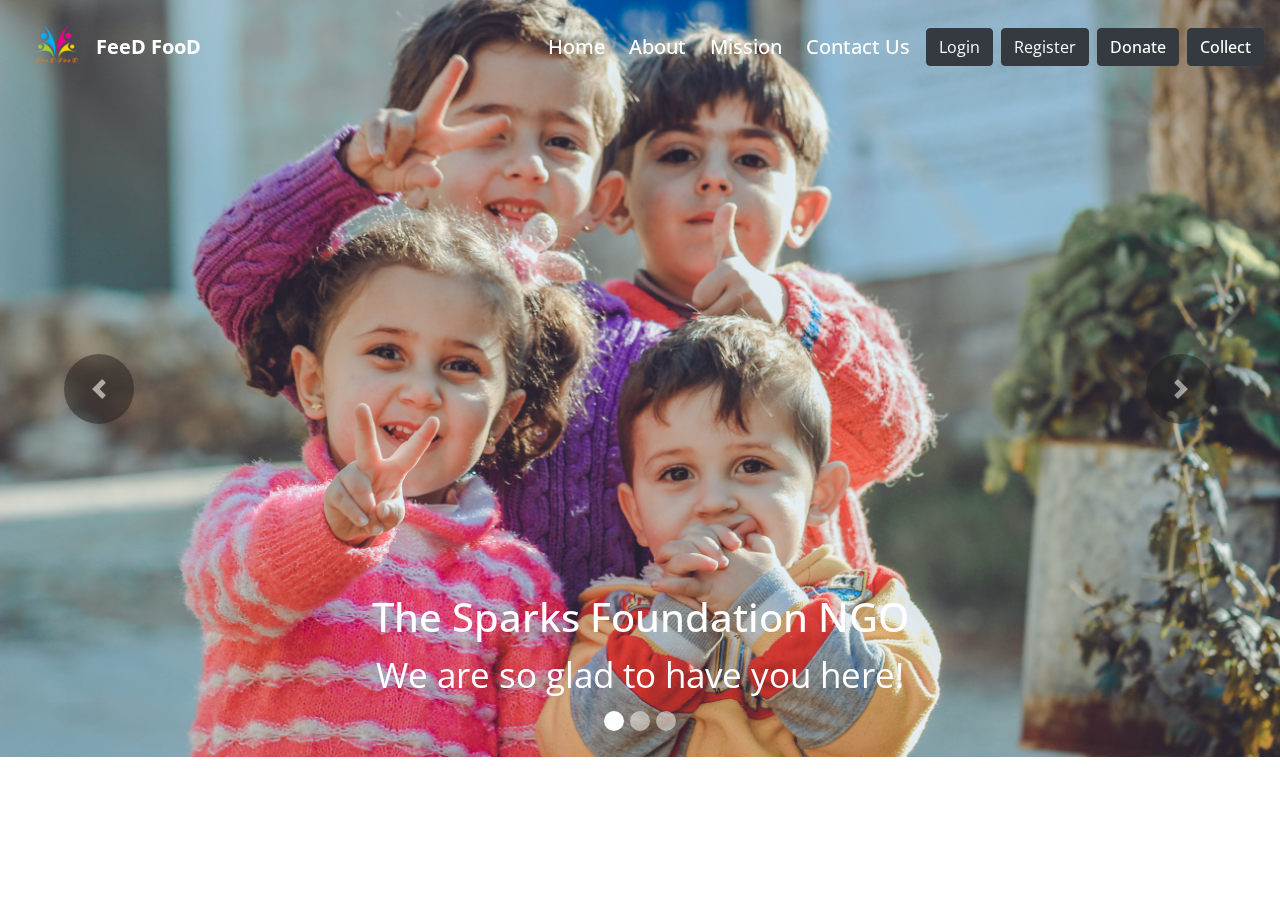
<file: index.html>
<!DOCTYPE html>
<html lang="en">

<head>
    <meta charset="UTF-8">
    <meta http-equiv="X-UA-Compatible" content="IE=edge">
    <meta name="viewport" content="width=device-width, initial-scale=1.0">
    <title>FeedFood</title>
    <link rel="stylesheet" href="https://stackpath.bootstrapcdn.com/bootstrap/4.5.2/css/bootstrap.min.css"
        integrity="sha384-JcKb8q3iqJ61gNV9KGb8thSsNjpSL0n8PARn9HuZOnIxN0hoP+VmmDGMN5t9UJ0Z" crossorigin="anonymous">
    <link rel="stylesheet" href="style.css">
    <link rel="preconnect" href="https://fonts.gstatic.com">
    <link rel="preconnect" href="https://fonts.gstatic.com">
    <link href="https://fonts.googleapis.com/css2?family=Open+Sans&display=swap" rel="stylesheet">

</head>

<body>
    <header>
        <div class="container-fluid">

            <nav class="navbar fixed-top navbar-expand-sm navbar-dark ">
                <img src="./images/feedfood.png" alt="" width="80" height="80" class="d-inline-block align-text-top">
                <a href="index.html" class="navbar-brand mb-0 h1 cool-link" style="color: white;"><b>FeeD FooD</b></a>

                <button class="navbar-toggler" data-toggle="collapse" data-target="#navbarMenu">
                    <span class="navbar-toggler-icon"></span>
                </button>
                <div class="collapse navbar-collapse" id="navbarMenu">
                    <ul class="navbar-nav ml-auto">
                        <li class="nav-item">
                            <a href="index.html" class="nav-link ml-2 cool-link" style="color: white;">Home</a>

                        </li>
                        <li class="nav-item">
                            <a href="about.html" class="nav-link ml-2 cool-link" style="color: white;">About</a>
                        </li>
                        <li class="nav-item">
                            <a href="mission.html" class="nav-link ml-2 cool-link" style="color: white;">Mission</a>
                        </li>
                        <li class="nav-item">
                            <a href="contactus.html" class="nav-link ml-2 cool-link" style="color: white;">Contact
                                Us</a>
                        </li>
                        <li class="nav-item">
                            <button type="button" class="btn btn-dark ml-2 mt-1 logged-out text-light"
                                data-toggle="modal" data-target="#staticBackdrop1">Login</button>
                        </li>
                        <li class="nav-item">
                            <button type="button" class="btn btn-dark ml-2 mt-1 logged-out text-light"
                                data-toggle="modal" data-target="#staticBackdrop2">Register</button>
                        </li>
                        <li class="nav-item">
                            <button type="button" class="btn btn-dark ml-2 mt-1 logged-in text-light"><a href="./donate.html">Donate</a></button>
                        </li>
                        <li class="nav-item">
                            <button type="button" class="btn btn-dark ml-2 mt-1 logged-in text-light"><a href="./collect.html">Collect</a></button>
                        </li>
                        <!-- <li class="nav-item">
                            <button type="button" class="btn btn-light ml-2 mt-1 logged-in text-light">Profile</button>
                        </li> -->
                    </ul>
                </div>
            </nav>
        </div>
    </header>





    <section>
        <div id="carousel_1" class="carousel slide" data-ride="carousel">
            <ol class="carousel-indicators">
                <li data-target="#carousel_1" data-slide-to="0" class="active"></li>
                <li data-target="#carousel_1" data-slide-to="1"></li>
                <li data-target="#carousel_1" data-slide-to="2"></li>
            </ol>
            <div class="carousel-inner">
                <div class="carousel-item active">
                    <img src="./images/pic1.jpg" class="d-block w-100" alt="">
                    <div class="carousel-caption d-none d-md-block">
                        <h1>The Sparks Foundation NGO</h1>
                        <p style="font-size:35px;">We are so glad to have you here!</p>
                    </div>
                </div>
                <div class="carousel-item">
                    <img src="./images/pic2.jpg" class="d-block w-100" alt="">
                    <div class="carousel-caption d-none d-md-block">
                        <h1>Giving</h1>
                        <p style="font-size: 35px;">is not just about making a donation.Its about making a difference
                        </p>
                    </div>
                </div>
                <div class="carousel-item">
                    <img src="./images/pic3.jpg" class="d-block w-100" alt="">
                    <div class="carousel-caption d-none d-md-block">
                        <h1>We make</h1>
                        <p style="font-size: 35px;">a living from what we get,but we make a life by what we give</p>
                    </div>
                </div>
            </div>
            <a class="carousel-control-prev" href="#carousel_1" role="button" data-slide="prev">
                <span class="carousel-control-prev-icon" aria-hidden="true"></span>
                <span class="sr-only">Previous</span>
            </a>
            <a class="carousel-control-next" href="#carousel_1" role="button" data-slide="next">
                <span class="carousel-control-next-icon" aria-hidden="true"></span>
                <span class="sr-only">Next</span>
            </a>
        </div>
    </section>

    <!-- Modal -->
    <div class="modal fade" id="staticBackdrop1" data-backdrop="static" data-keyboard="false" tabindex="-1"
        aria-labelledby="staticBackdropLabel" aria-hidden="true">
        <div class="modal-dialog">
            <div class="modal-content">
                <div class="modal-header">
                    <h5 class="modal-title" id="staticBackdropLabel">Login to FeedFood</h5>
                    <button type="button" class="close" data-dismiss="modal" aria-label="Close">
                        <span aria-hidden="true">&times;</span>
                    </button>
                </div>
                <div class="modal-body">
                    <form>
                        <div class="form-group">
                            <label for="exampleInputEmail1">Email address</label>
                            <input type="email" class="form-control" id="exampleInputEmail1"
                                aria-describedby="emailHelp" name="email">
                        </div>
                        <div class="form-group">
                            <label for="exampleInputPassword1">Password</label>
                            <input type="password" class="form-control" id="exampleInputPassword1" name="password">
                        </div>
                        <button type="submit" class="btn btn-success">Submit</button>
                        <button type="button" class="btn btn-secondary" data-dismiss="modal">Close</button>
                    </form>
                </div>
            </div>
        </div>
    </div>


    <div class="modal fade" id="staticBackdrop2" data-backdrop="static" data-keyboard="false" tabindex="-1"
        aria-labelledby="staticBackdropLabel" aria-hidden="true">
        <div class="modal-dialog">
            <div class="modal-content">
                <div class="modal-header">
                    <h5 class="modal-title" id="staticBackdropLabel">Modal title</h5>
                    <button type="button" class="close" data-dismiss="modal" aria-label="Close">
                        <span aria-hidden="true">&times;</span>
                    </button>
                </div>
                <div class="modal-body">
                    <form>
                        <div class="form-group">
                            <label for="name">Name</label>
                            <input type="text" class="form-control" id="name"
                                aria-describedby="emailHelp" name="name">
                        </div>
                        <div class="form-group">
                            <label for="exampleInputEmail2">Email address</label>
                            <input type="email" class="form-control" id="exampleInputEmail2"
                                aria-describedby="emailHelp" name="email">
                        </div>
                        <div class="form-group">
                            <label for="location">Location</label>
                            <input type="email" class="form-control" id="location"
                                aria-describedby="emailHelp" name="location">
                        </div>
                        <div class="form-group">
                            <label for="age">Age</label>
                            <input type="number" class="form-control" id="age"
                                aria-describedby="emailHelp" name="age">
                        </div>
                        <div class="form-group">
                            <label for="exampleInputPassword2">Password</label>
                            <input type="password" class="form-control" id="exampleInputPassword2" name="password">
                        </div>
                       
                        <button type="submit" class="btn btn-success">Submit</button>
                        <button type="button" class="btn btn-secondary" data-dismiss="modal">Close</button>
                   
                    </form>
                </div>
                
            </div>
        </div>
    </div>

    <!-- bootstrap -->

    <script src="https://code.jquery.com/jquery-3.5.1.slim.min.js"
        integrity="sha384-DfXdz2htPH0lsSSs5nCTpuj/zy4C+OGpamoFVy38MVBnE+IbbVYUew+OrCXaRkfj"
        crossorigin="anonymous"></script>
    <script src="https://cdn.jsdelivr.net/npm/popper.js@1.16.1/dist/umd/popper.min.js"
        integrity="sha384-9/reFTGAW83EW2RDu2S0VKaIzap3H66lZH81PoYlFhbGU+6BZp6G7niu735Sk7lN"
        crossorigin="anonymous"></script>
    <script src="https://cdn.jsdelivr.net/npm/bootstrap@4.6.0/dist/js/bootstrap.min.js"
        integrity="sha384-+YQ4JLhjyBLPDQt//I+STsc9iw4uQqACwlvpslubQzn4u2UU2UFM80nGisd026JF"
        crossorigin="anonymous"></script>
    <script>
        $(document).ready(function () {
            if (localStorage.getItem('logged') == 'true')
                $('.logged-out').hide()
            else
                $('.logged-in').hide()
        });
    </script>

</body>

</html>
</file>
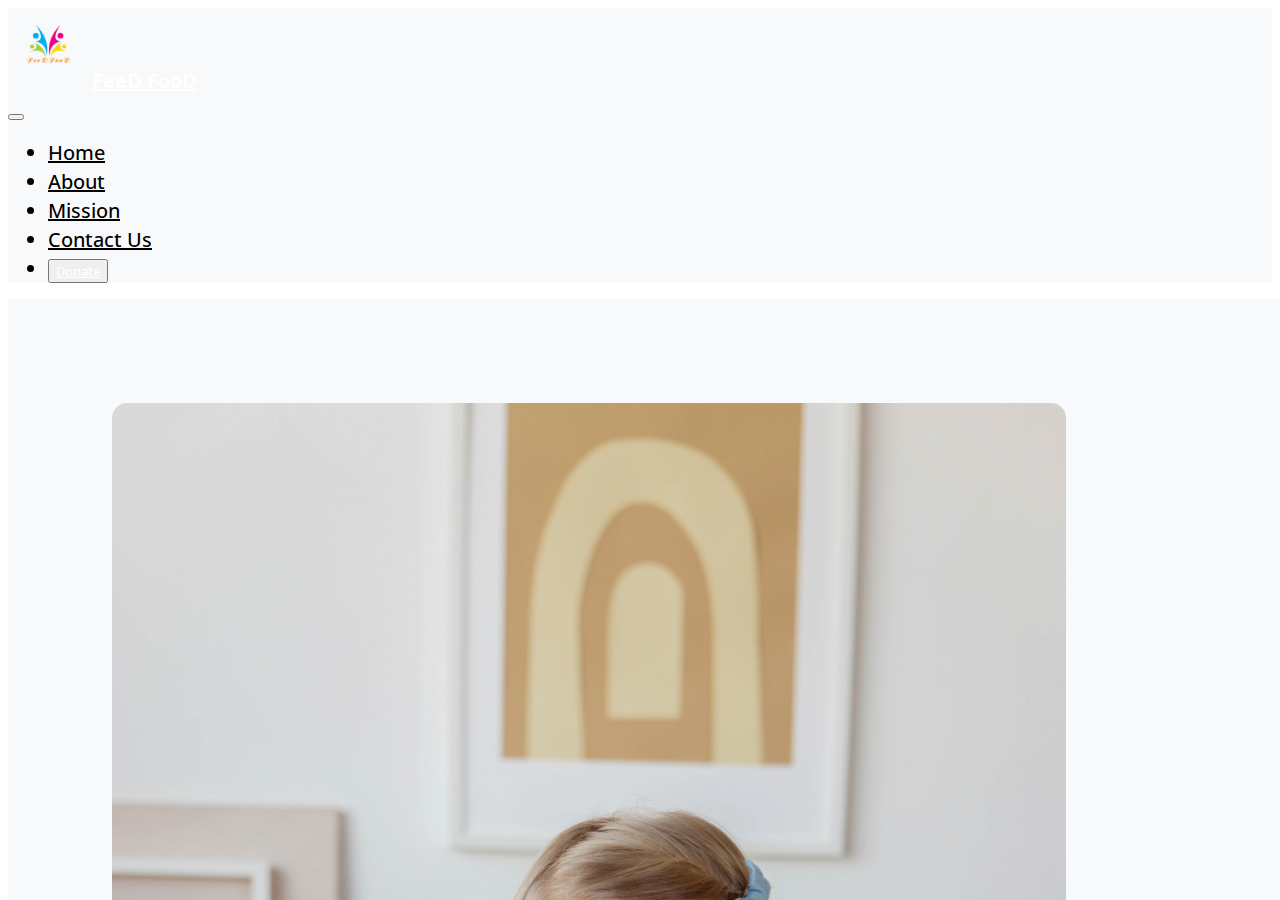
<file: about.html>
<!DOCTYPE html>
<html lang="en">

<head>
    <meta charset="UTF-8">
    <meta http-equiv="X-UA-Compatible" content="IE=edge">
    <meta name="viewport" content="width=device-width, initial-scale=1.0">
    <title>About</title>
    <link rel="stylesheet" href="https://cdn.jsdelivr.net/npm/bootstrap@4.6.0/dist/css/bootstrap.min.css"
        integrity="sha384-B0vP5xmATw1+K9KRQjQERJvTumQW0nPEzvF6L/Z6nronJ3oUOFUFpCjEUQouq2+l" crossorigin="anonymous">
    <link rel="stylesheet" href="style.css">
    <link rel="preconnect" href="https://fonts.gstatic.com">
    <link rel="preconnect" href="https://fonts.gstatic.com">
    <link href="https://fonts.googleapis.com/css2?family=Open+Sans&display=swap" rel="stylesheet">
    <link rel="stylesheet" href="https://unpkg.com/aos@next/dist/aos.css" />

</head>

<body>
    <header>
        <div class="container-fluid">

            <nav class="navbar fixed-top navbar-expand-sm navbar-light bg-light ">
                <img src="./images/feedfood.png" alt="" width="80" height="80" class="d-inline-block align-text-top">
                <a href="index.html" class="navbar-brand mb-0 h1 cool-link" style="color: white;"><b>FeeD FooD</b></a>
                <button class="navbar-toggler" data-toggle="collapse" data-target="#navbarMenu">
                    <span class="navbar-toggler-icon"></span>
                </button>
                <div class="collapse navbar-collapse" id="navbarMenu">
                    <ul class="navbar-nav ml-auto">
                        <li class="nav-item">
                            <a href="index.html" class="nav-link ml-2 cool-link" style="color: black;">Home</a>
                        </li>
                        <li class="nav-item">
                            <a href="about.html" class="nav-link ml-2 cool-link" style="color: black;">About</a>
                        </li>
                        <li class="nav-item">
                            <a href="mission.html" class="nav-link ml-2 cool-link" style="color: black;">Mission</a>
                        </li>
                        <li class="nav-item">
                            <a href="contactus.html" class="nav-link ml-2 cool-link" style="color: black;">Contact
                                Us</a>
                        </li>
                        <li class="nav-item">
                            <button type="button" class="btn btn-light ml-2 mt-1"><a
                                    href="https://rzp.io/l/n1pKu6EH">Donate</a> </button>
                        </li>
                    </ul>
                </div>
            </nav>
        </div>
    </header>
    <section>
        <div class="container-fluid red_bg">
            <div class="row">
                <div class="col-md-4" data-aos="zoom-in">
                    <img src="./images/ab1.jpg" alt="" class="image card shadow ">
                </div>
                <div class="col-md-6">

                    <div class="card  shadow" data-aos="zoom-in">
                        <div class="card-body">
                            <h1>The Sparks Foundation NGO</h1>
                            <div class="bottom"></div>
                            <br>
                            <p>We are a Non-profit organization on a mission to scale literacy so that every child has
                                access to educational and economical opportunities.Even in the most remote areas,digital
                                content can now be deployed via low cost,mobile devices "offline",without requiring
                                continous internet connectivity.Our contents are designed for seamless scaling
                                worldwide.We do not require prior exposure to English or knowledge of any other Language
                                or supervision by skilled adults.Our immersive digital content is designed for
                                personalised guided learning,presented within a engauging framework that relies heavily
                                on imagery and audio.It is based on instructional second Language acquisition
                                research,targeting the fundamental skils required for literacy</p>

                        </div>
                    </div>
                </div>
            </div>
        </div>
    </section>
    <script src="https://code.jquery.com/jquery-3.5.1.slim.min.js"
        integrity="sha384-DfXdz2htPH0lsSSs5nCTpuj/zy4C+OGpamoFVy38MVBnE+IbbVYUew+OrCXaRkfj"
        crossorigin="anonymous"></script>
    <script src="https://cdn.jsdelivr.net/npm/popper.js@1.16.1/dist/umd/popper.min.js"
        integrity="sha384-9/reFTGAW83EW2RDu2S0VKaIzap3H66lZH81PoYlFhbGU+6BZp6G7niu735Sk7lN"
        crossorigin="anonymous"></script>
    <script src="https://cdn.jsdelivr.net/npm/bootstrap@4.6.0/dist/js/bootstrap.min.js"
        integrity="sha384-+YQ4JLhjyBLPDQt//I+STsc9iw4uQqACwlvpslubQzn4u2UU2UFM80nGisd026JF"
        crossorigin="anonymous"></script>
    <script src="https://unpkg.com/aos@next/dist/aos.js"></script>
    <script>
        AOS.init({
            duration: 1500
        });
    </script>
</body>

</html>
</file>
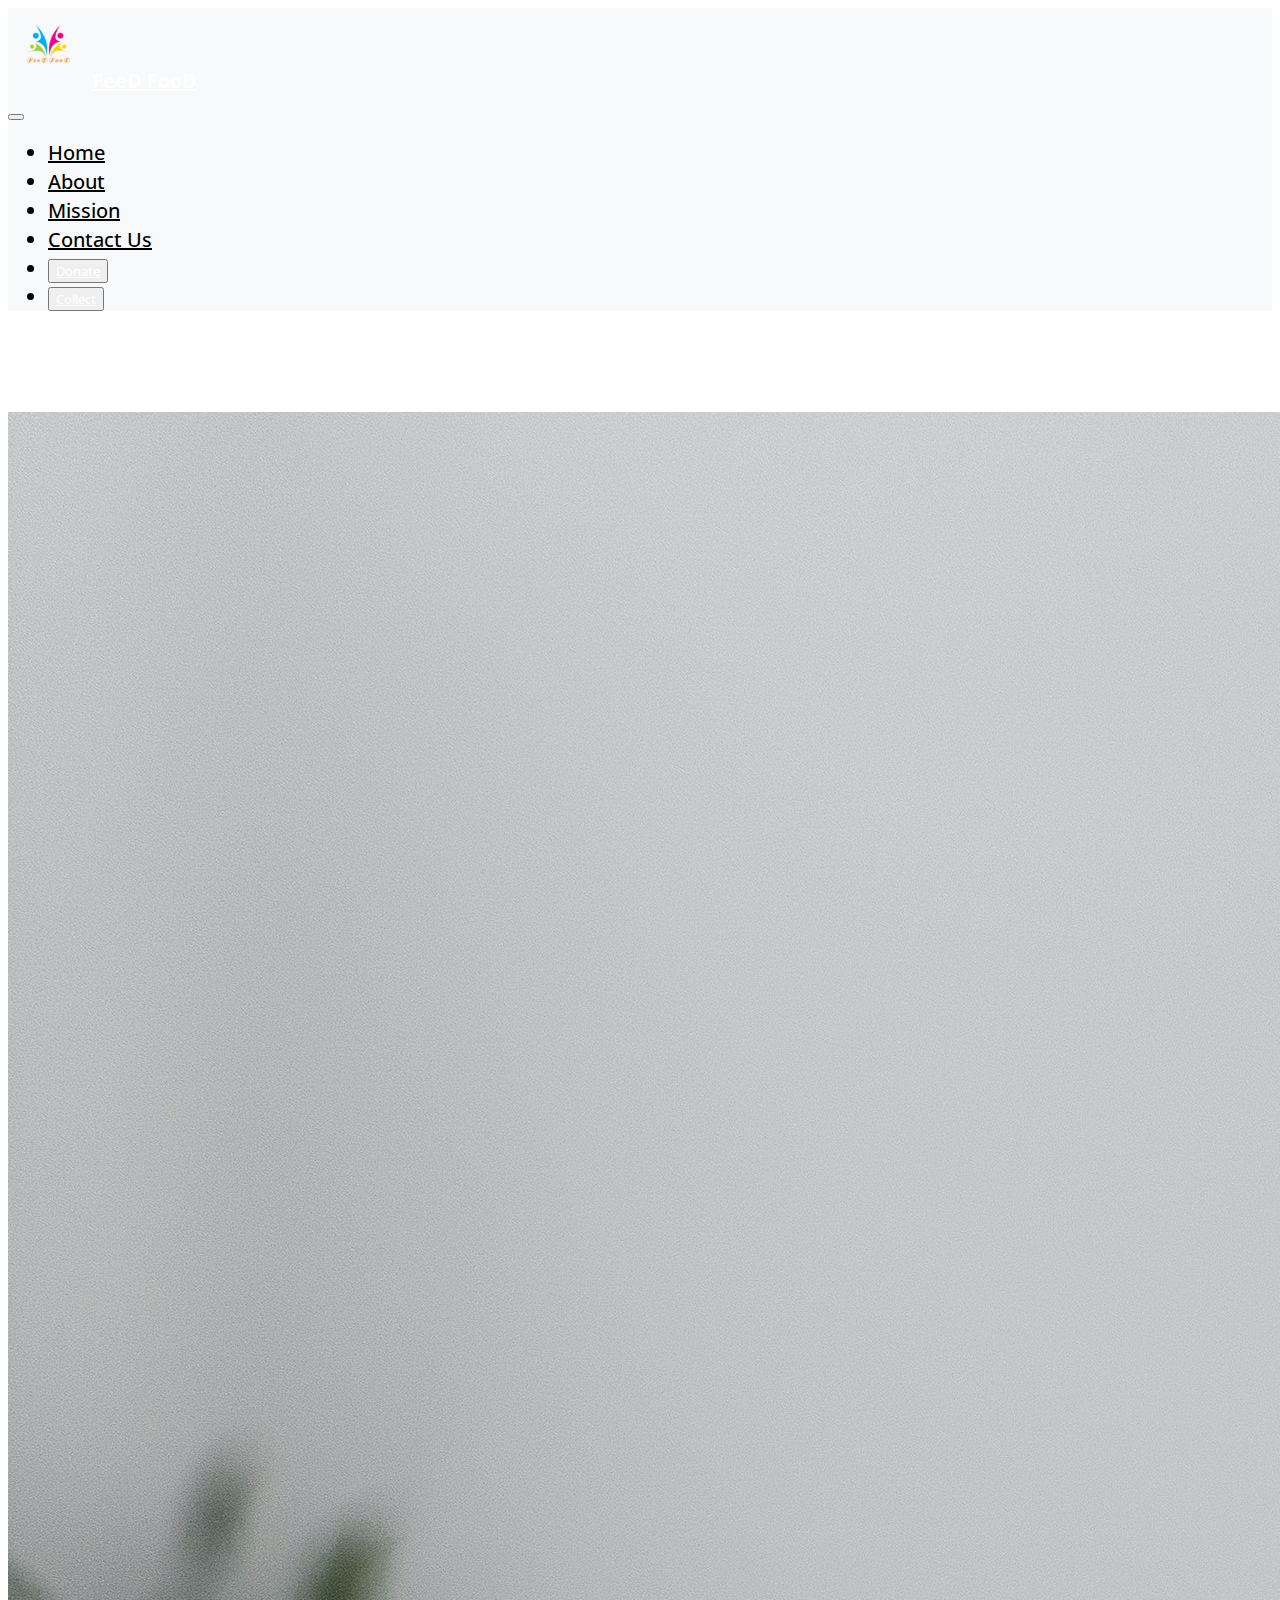
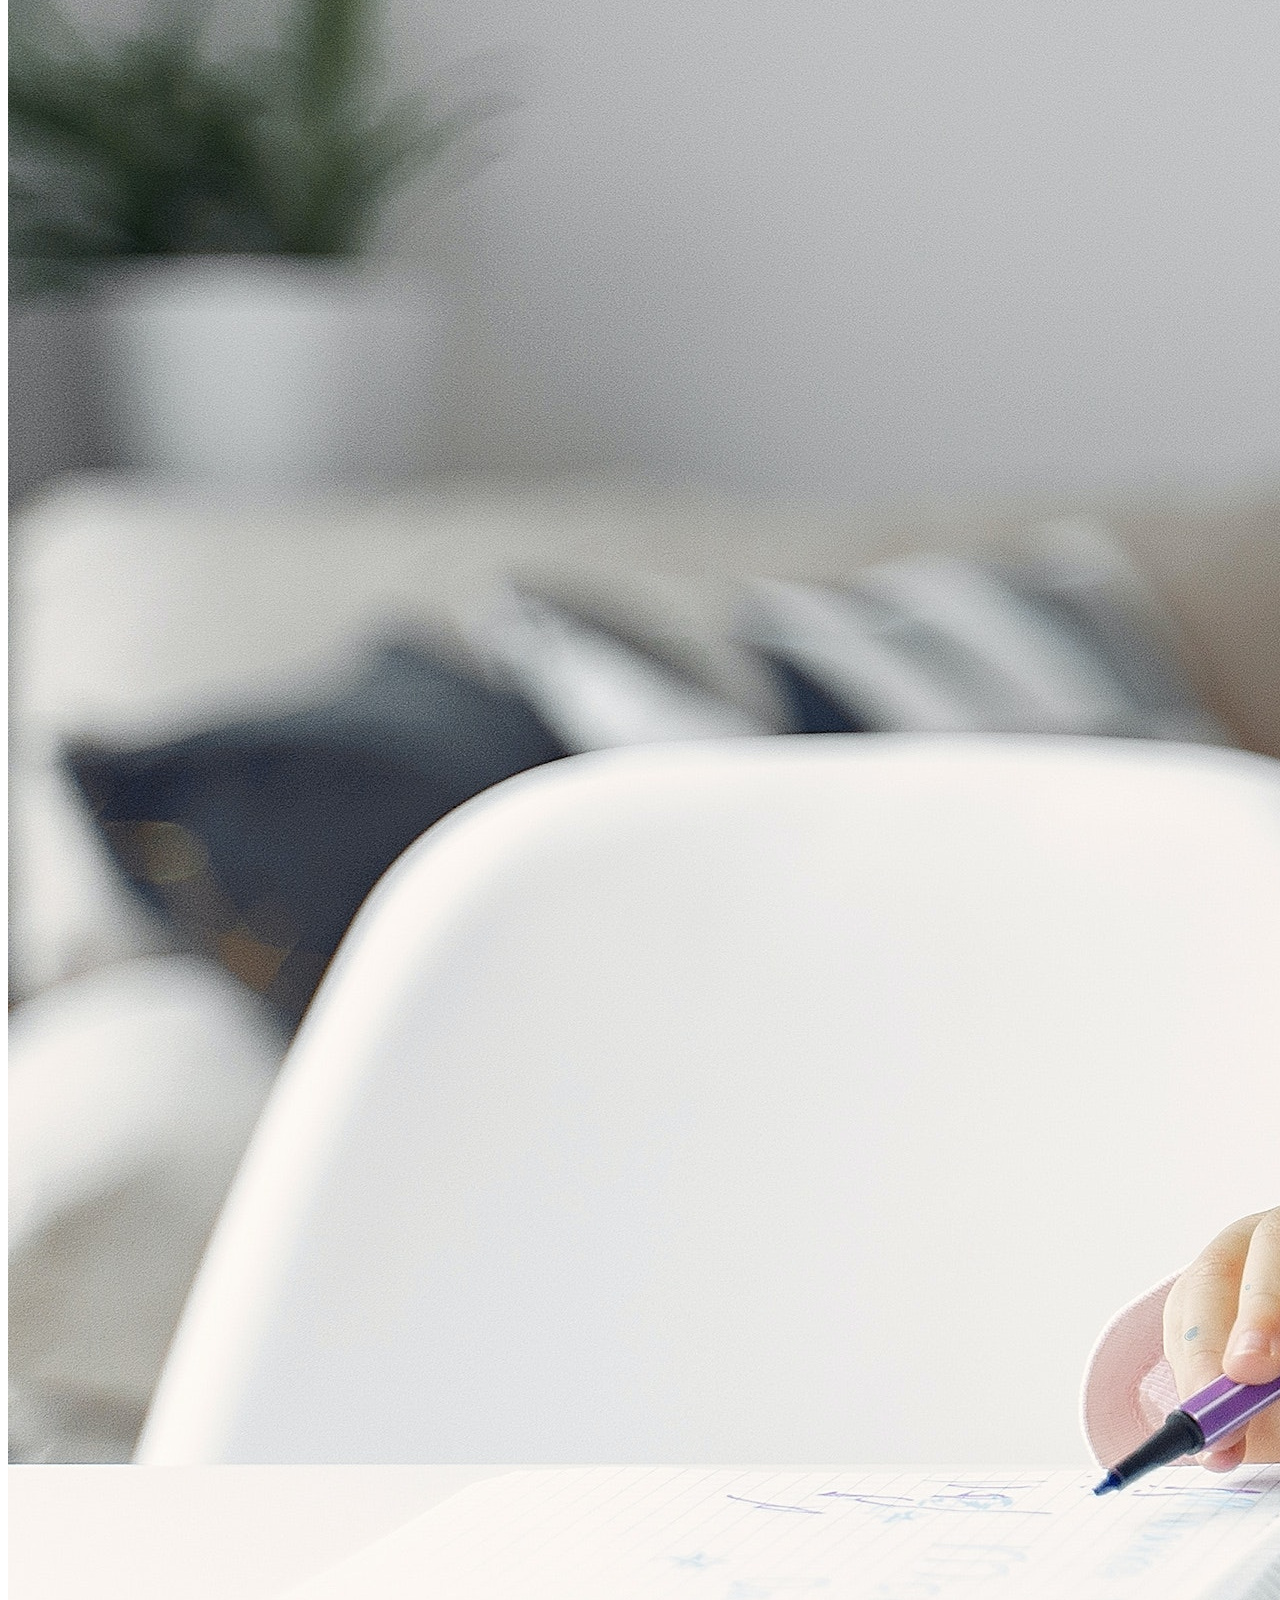
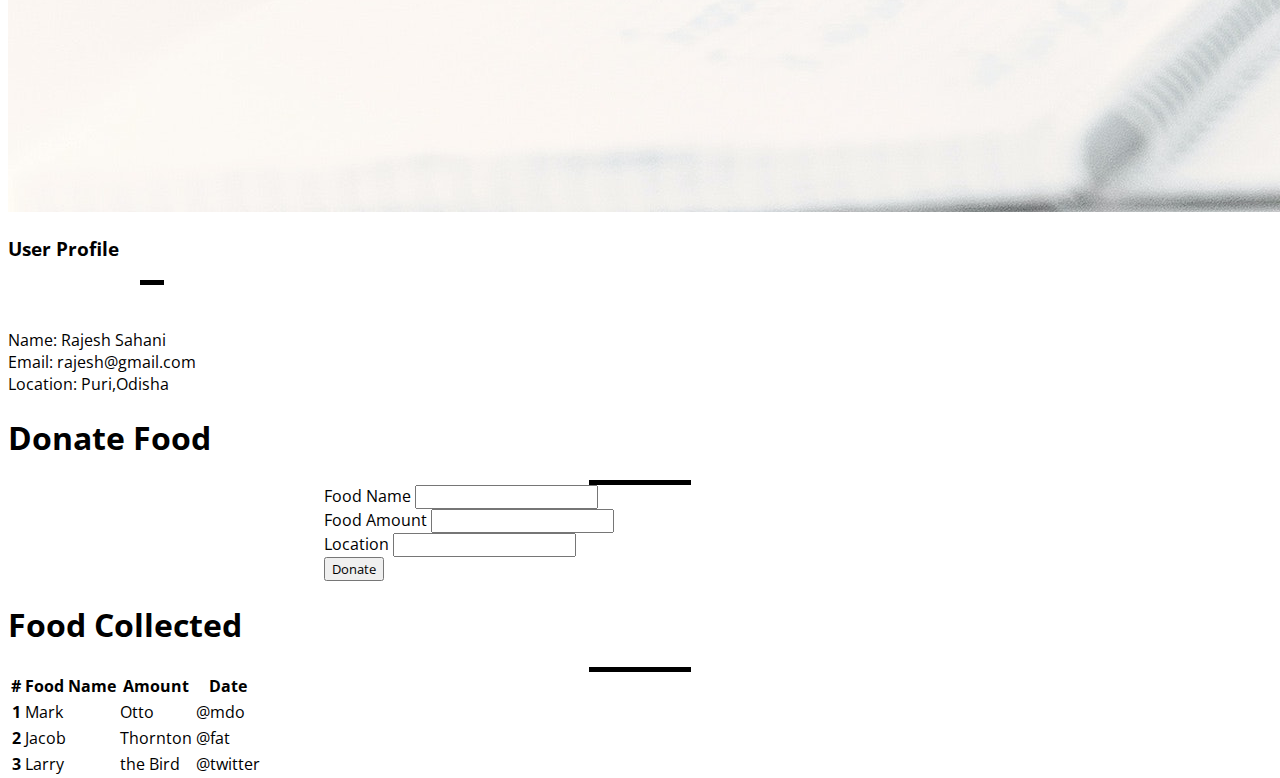
<file: collect.html>
<!DOCTYPE html>
<html lang="en">

<head>
    <meta charset="UTF-8">
    <meta http-equiv="X-UA-Compatible" content="IE=edge">
    <meta name="viewport" content="width=device-width, initial-scale=1.0">
    <title>contact Us</title>
    <link rel="stylesheet" href="https://cdn.jsdelivr.net/npm/bootstrap@4.6.0/dist/css/bootstrap.min.css"
        integrity="sha384-B0vP5xmATw1+K9KRQjQERJvTumQW0nPEzvF6L/Z6nronJ3oUOFUFpCjEUQouq2+l" crossorigin="anonymous">
    <link rel="stylesheet" href="style.css">
    <link rel="preconnect" href="https://fonts.gstatic.com">
    <link rel="preconnect" href="https://fonts.gstatic.com">
    <link href="https://fonts.googleapis.com/css2?family=Open+Sans&display=swap" rel="stylesheet">

</head>

<body>
    <header>
        <div class="container-fluid">

            <nav class="navbar fixed-top navbar-expand-sm navbar-dark ">
                <img src="./images/feedfood.png" alt="" width="80" height="80" class="d-inline-block align-text-top">
                <a href="index.html" class="navbar-brand mb-0 h1 cool-link" style="color: white;"><b>FeeD FooD</b></a>

                <button class="navbar-toggler" data-toggle="collapse" data-target="#navbarMenu">
                    <span class="navbar-toggler-icon"></span>
                </button>
                <div class="collapse navbar-collapse" id="navbarMenu">
                    <ul class="navbar-nav ml-auto">
                        <li class="nav-item">
                            <a href="index.html" class="nav-link ml-2 cool-link" style="color: black;">Home</a>
                        </li>
                        <li class="nav-item">
                            <a href="about.html" class="nav-link ml-2 cool-link" style="color: black;">About</a>
                        </li>
                        <li class="nav-item">
                            <a href="#" class="nav-link ml-2 cool-link" style="color: black;">Mission</a>
                        </li>
                        <li class="nav-item">
                            <a href="contactus.html" class="nav-link ml-2 cool-link" style="color: black;">Contact
                                Us</a>
                        </li>

                        <li class="nav-item">
                            <button type="button" class="btn btn-dark ml-2 mt-1 logged-in text-light"><a
                                    href="./donate.html">Donate</a></button>
                        </li>
                        <li class="nav-item">
                            <button type="button" class="btn btn-dark ml-2 mt-1 logged-in text-light"><a
                                    href="./collect.html">Collect</a></button>
                        </li>
                        <!-- <li class="nav-item">
                            <button type="button" class="btn btn-light ml-2 mt-1 logged-in text-light">Profile</button>
                        </li> -->
                    </ul>
                </div>
            </nav>
        </div>
    </header>
    <section>
        <div class="container1 row py-3 justify-content-around card-deck" style="height: 80vh;">

            <div class="card col-3" style="width: 18rem;">
                <img src="./images/mis2.jpg" class="card-img-top" alt="...">
                <div class="card-body text-center align-middle">
                    <div class="container">

                        <h3 class="card-title">User Profile</h3>
                        <div class="bottom1"></div>
                        <br><br>
                        <div>
                            Name: <span className="text-info">Rajesh Sahani</span>
                        </div>
                        <div>
                            Email: <span className="text-info">rajesh@gmail.com</span>
                        </div>
                        <div>
                            Location: <span className="text-info">Puri,Odisha</span>
                        </div>
                    </div>
                </div>
            </div>

            <div class="card shadow bg-light col-4 p-3">
                <h1>Donate Food</h1>
                <div class="bottom1"></div>
                <form action="">
                    <div class="form-group">
                        <label for="exampleInputEmail1">Food Name</label>
                        <input type="text" class="form-control" id="exampleInputEmail1" aria-describedby="emailHelp"
                            name="food-name" required>

                    </div>
                    <div class="form-group ">
                        <label for="description">Food Amount</label>
                        <input type="number" name="food-amount" id="description" class="form-control" required>
                    </div>
                    <div class="form-group ">
                        <label for="location">Location</label>
                        <input type="text" name="food-amount" id="location" class="form-control" required>
                    </div>
                    <button type="submit" class="btn btn-success">Donate</button>

                </form>
            </div>
            <div class="col-4 card shadow">
                <h1>Food Collected</h1>
                <div class="bottom1 mb-3"></div>

                <table class="table">
                    <thead class="thead-dark">
                        <tr>
                            <th scope="col">#</th>
                            <th scope="col">Food Name</th>
                            <th scope="col">Amount</th>
                            <th scope="col">Date</th>
                        </tr>
                    </thead>
                    <tbody>
                        <tr>
                            <th scope="row">1</th>
                            <td>Mark</td>
                            <td>Otto</td>
                            <td>@mdo</td>
                        </tr>
                        <tr>
                            <th scope="row">2</th>
                            <td>Jacob</td>
                            <td>Thornton</td>
                            <td>@fat</td>
                        </tr>
                        <tr>
                            <th scope="row">3</th>
                            <td>Larry</td>
                            <td>the Bird</td>
                            <td>@twitter</td>
                        </tr>
                    </tbody>
                </table>
            </div>

        </div>

    </section>
    <script src="https://code.jquery.com/jquery-3.5.1.slim.min.js"
        integrity="sha384-DfXdz2htPH0lsSSs5nCTpuj/zy4C+OGpamoFVy38MVBnE+IbbVYUew+OrCXaRkfj"
        crossorigin="anonymous"></script>
    <script src="https://cdn.jsdelivr.net/npm/popper.js@1.16.1/dist/umd/popper.min.js"
        integrity="sha384-9/reFTGAW83EW2RDu2S0VKaIzap3H66lZH81PoYlFhbGU+6BZp6G7niu735Sk7lN"
        crossorigin="anonymous"></script>
    <script src="https://cdn.jsdelivr.net/npm/bootstrap@4.6.0/dist/js/bootstrap.min.js"
        integrity="sha384-+YQ4JLhjyBLPDQt//I+STsc9iw4uQqACwlvpslubQzn4u2UU2UFM80nGisd026JF"
        crossorigin="anonymous"></script>
</body>

</html>
</file>
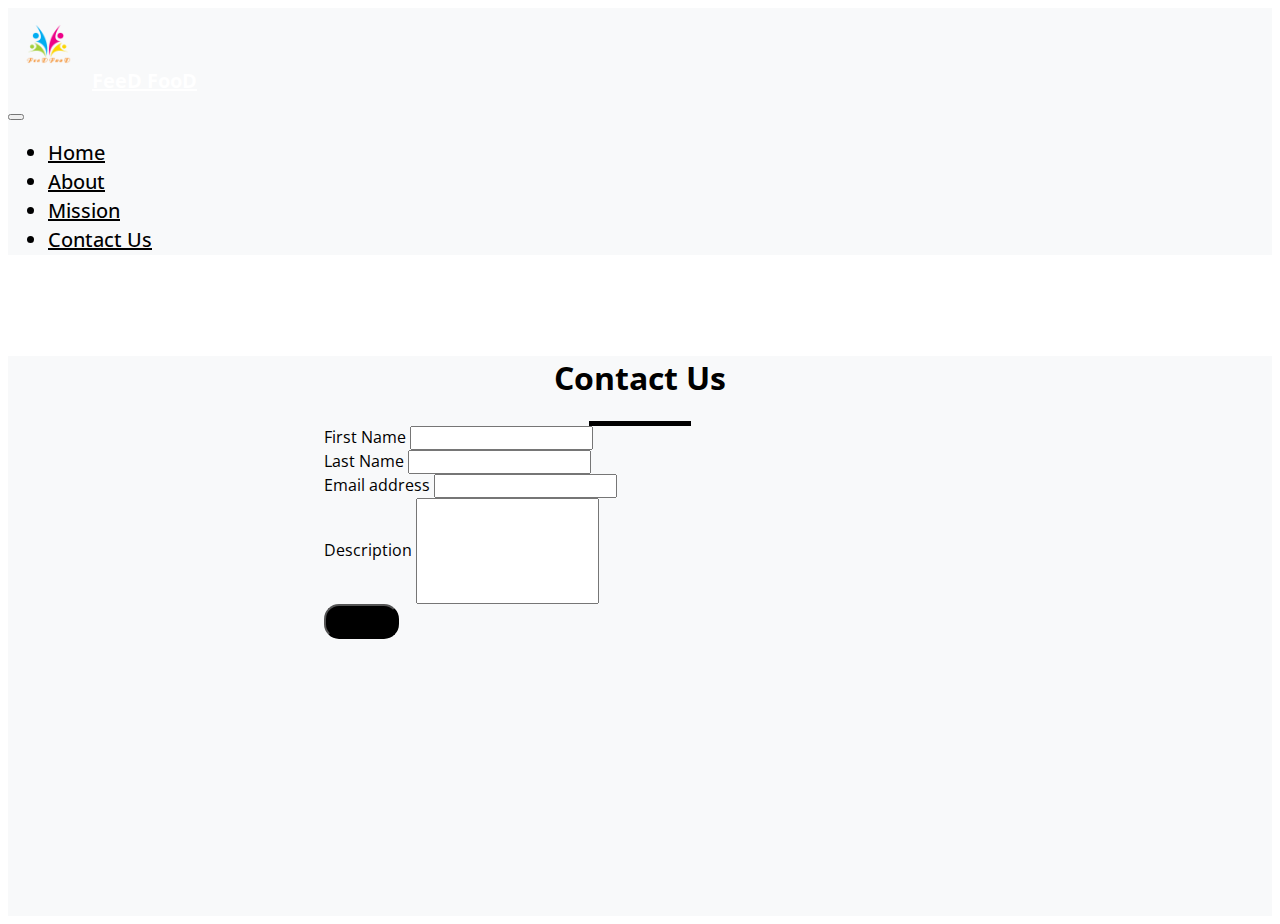
<file: contactus.html>
<!DOCTYPE html>
<html lang="en">

<head>
    <meta charset="UTF-8">
    <meta http-equiv="X-UA-Compatible" content="IE=edge">
    <meta name="viewport" content="width=device-width, initial-scale=1.0">
    <title>contact Us</title>
    <link rel="stylesheet" href="https://cdn.jsdelivr.net/npm/bootstrap@4.6.0/dist/css/bootstrap.min.css"
        integrity="sha384-B0vP5xmATw1+K9KRQjQERJvTumQW0nPEzvF6L/Z6nronJ3oUOFUFpCjEUQouq2+l" crossorigin="anonymous">
    <link rel="stylesheet" href="style.css">
    <link rel="preconnect" href="https://fonts.gstatic.com">
    <link rel="preconnect" href="https://fonts.gstatic.com">
    <link href="https://fonts.googleapis.com/css2?family=Open+Sans&display=swap" rel="stylesheet">

</head>

<body>
    <header>
        <div class="container-fluid">

            <nav class="navbar fixed-top navbar-expand-sm navbar-light bg-light ">
                <img src="./images/feedfood.png" alt="" width="80" height="80" class="d-inline-block align-text-top">
                <a href="index.html" class="navbar-brand mb-0 h1 cool-link" style="color: white;"><b>FeeD FooD</b></a>

                <button class="navbar-toggler" data-toggle="collapse" data-target="#navbarMenu">
                    <span class="navbar-toggler-icon"></span>
                </button>
                <div class="collapse navbar-collapse" id="navbarMenu">
                    <ul class="navbar-nav ml-auto">
                        <li class="nav-item">
                            <a href="index.html" class="nav-link ml-2 cool-link" style="color: black;">Home</a>
                        </li>
                        <li class="nav-item">
                            <a href="about.html" class="nav-link ml-2 cool-link" style="color: black;">About</a>
                        </li>
                        <li class="nav-item">
                            <a href="mission.html" class="nav-link ml-2 cool-link" style="color: black;">Mission</a>
                        </li>
                        <li class="nav-item">
                            <a href="contactus.html" class="nav-link ml-2 cool-link" style="color: black;">Contact
                                Us</a>
                        </li>
                        

                    </ul>
                </div>
            </nav>
        </div>
    </header>
    <section>
        <div class="container1">

            <div class="card shadow frm  blue_bg">
                <h1>Contact Us</h1>
                <div class="bottom1"></div>
                <form action="">
                    <div class="row">
                        <div class="col">

                            <label for="first name">First Name</label>
                            <input type="text" name="first name" id="first name" class="form-control" required>
                        </div>
                        <div class="col">

                            <label for="last name">Last Name</label>
                            <input type="text" name="last name" id="last name" class="form-control" required>
                        </div>
                    </div>

                    <div class="form-group">
                        <label for="exampleInputEmail1">Email address</label>
                        <input type="email" class="form-control" id="exampleInputEmail1" aria-describedby="emailHelp"
                            required>

                    </div>
                    <div class="form-group ">
                        <label for="description">Description</label>
                        <input type="text" name="description" id="description" class="form-control des" required>
                    </div>
                    <button type="submit" class=" btn-primary">Submit</button>

                </form>
            </div>
        </div>

    </section>
    <script src="https://code.jquery.com/jquery-3.5.1.slim.min.js"
        integrity="sha384-DfXdz2htPH0lsSSs5nCTpuj/zy4C+OGpamoFVy38MVBnE+IbbVYUew+OrCXaRkfj"
        crossorigin="anonymous"></script>
    <script src="https://cdn.jsdelivr.net/npm/popper.js@1.16.1/dist/umd/popper.min.js"
        integrity="sha384-9/reFTGAW83EW2RDu2S0VKaIzap3H66lZH81PoYlFhbGU+6BZp6G7niu735Sk7lN"
        crossorigin="anonymous"></script>
    <script src="https://cdn.jsdelivr.net/npm/bootstrap@4.6.0/dist/js/bootstrap.min.js"
        integrity="sha384-+YQ4JLhjyBLPDQt//I+STsc9iw4uQqACwlvpslubQzn4u2UU2UFM80nGisd026JF"
        crossorigin="anonymous"></script>
</body>

</html>
</file>
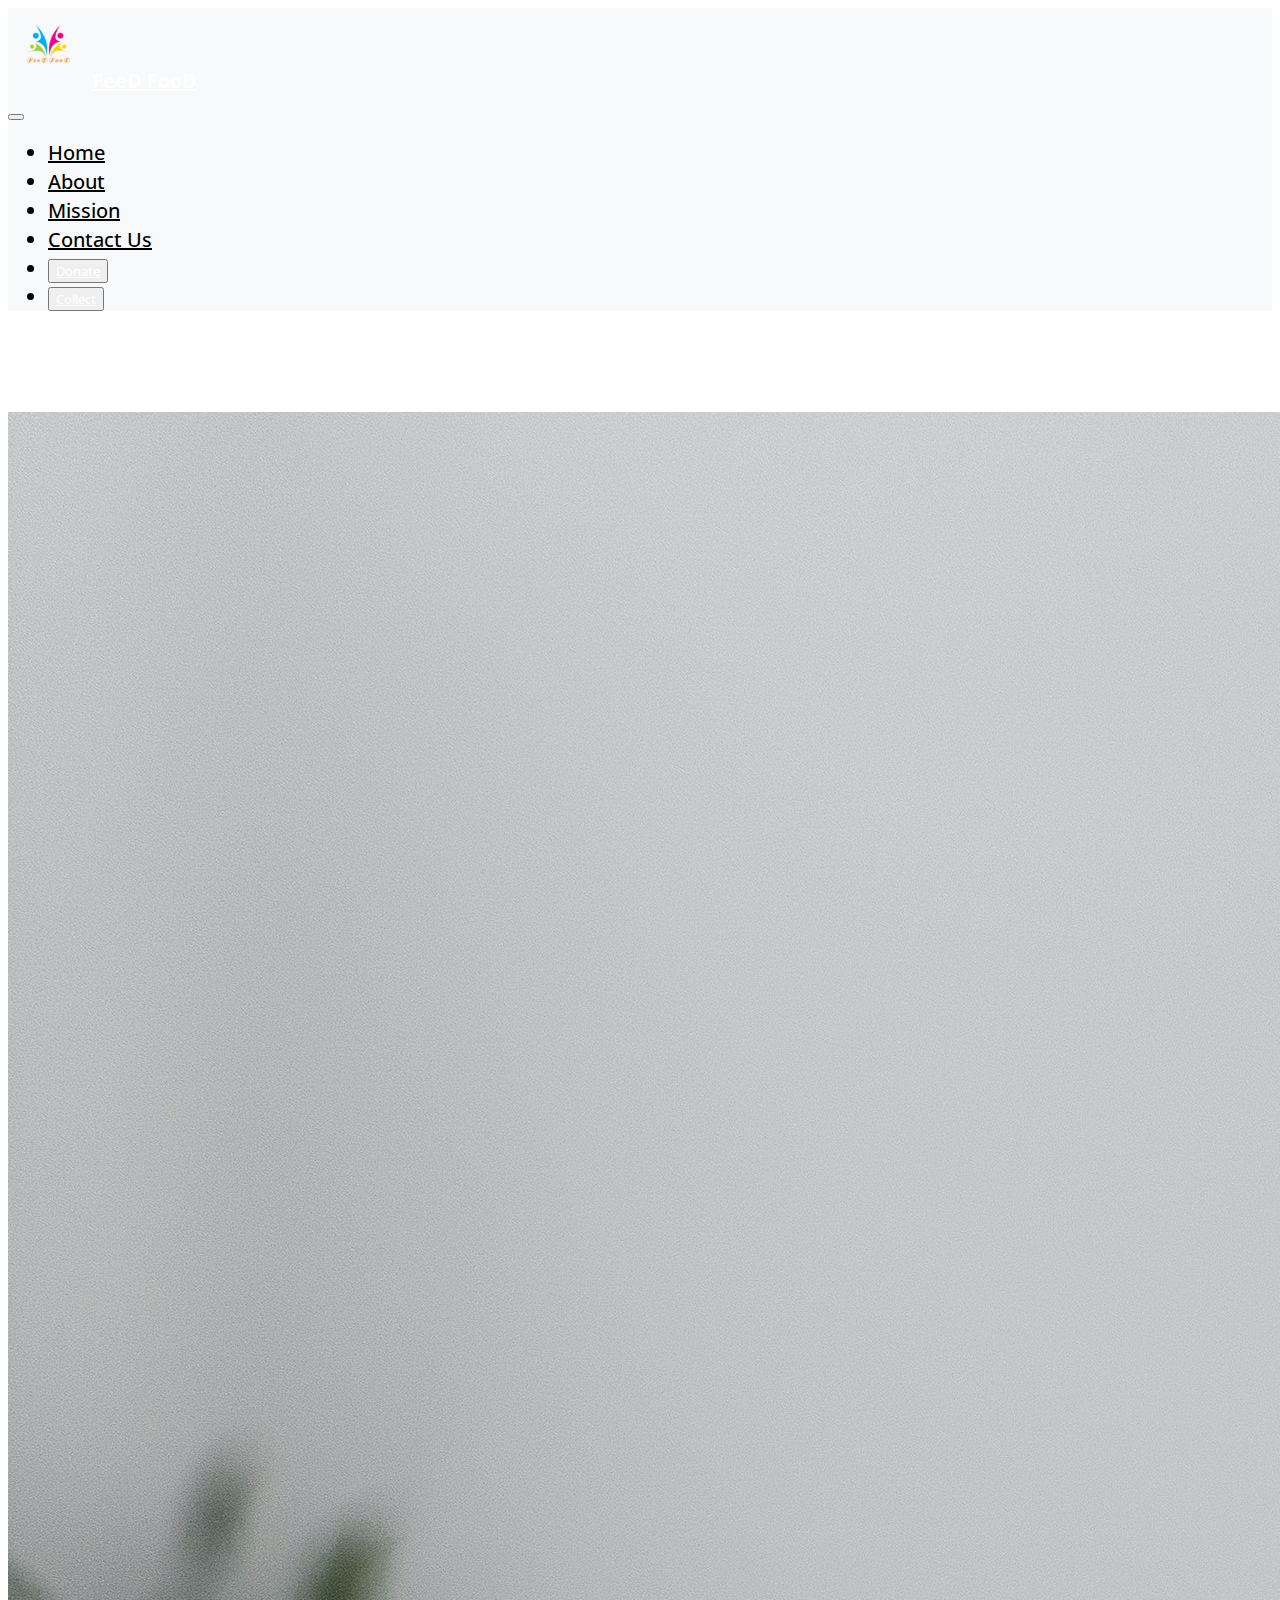
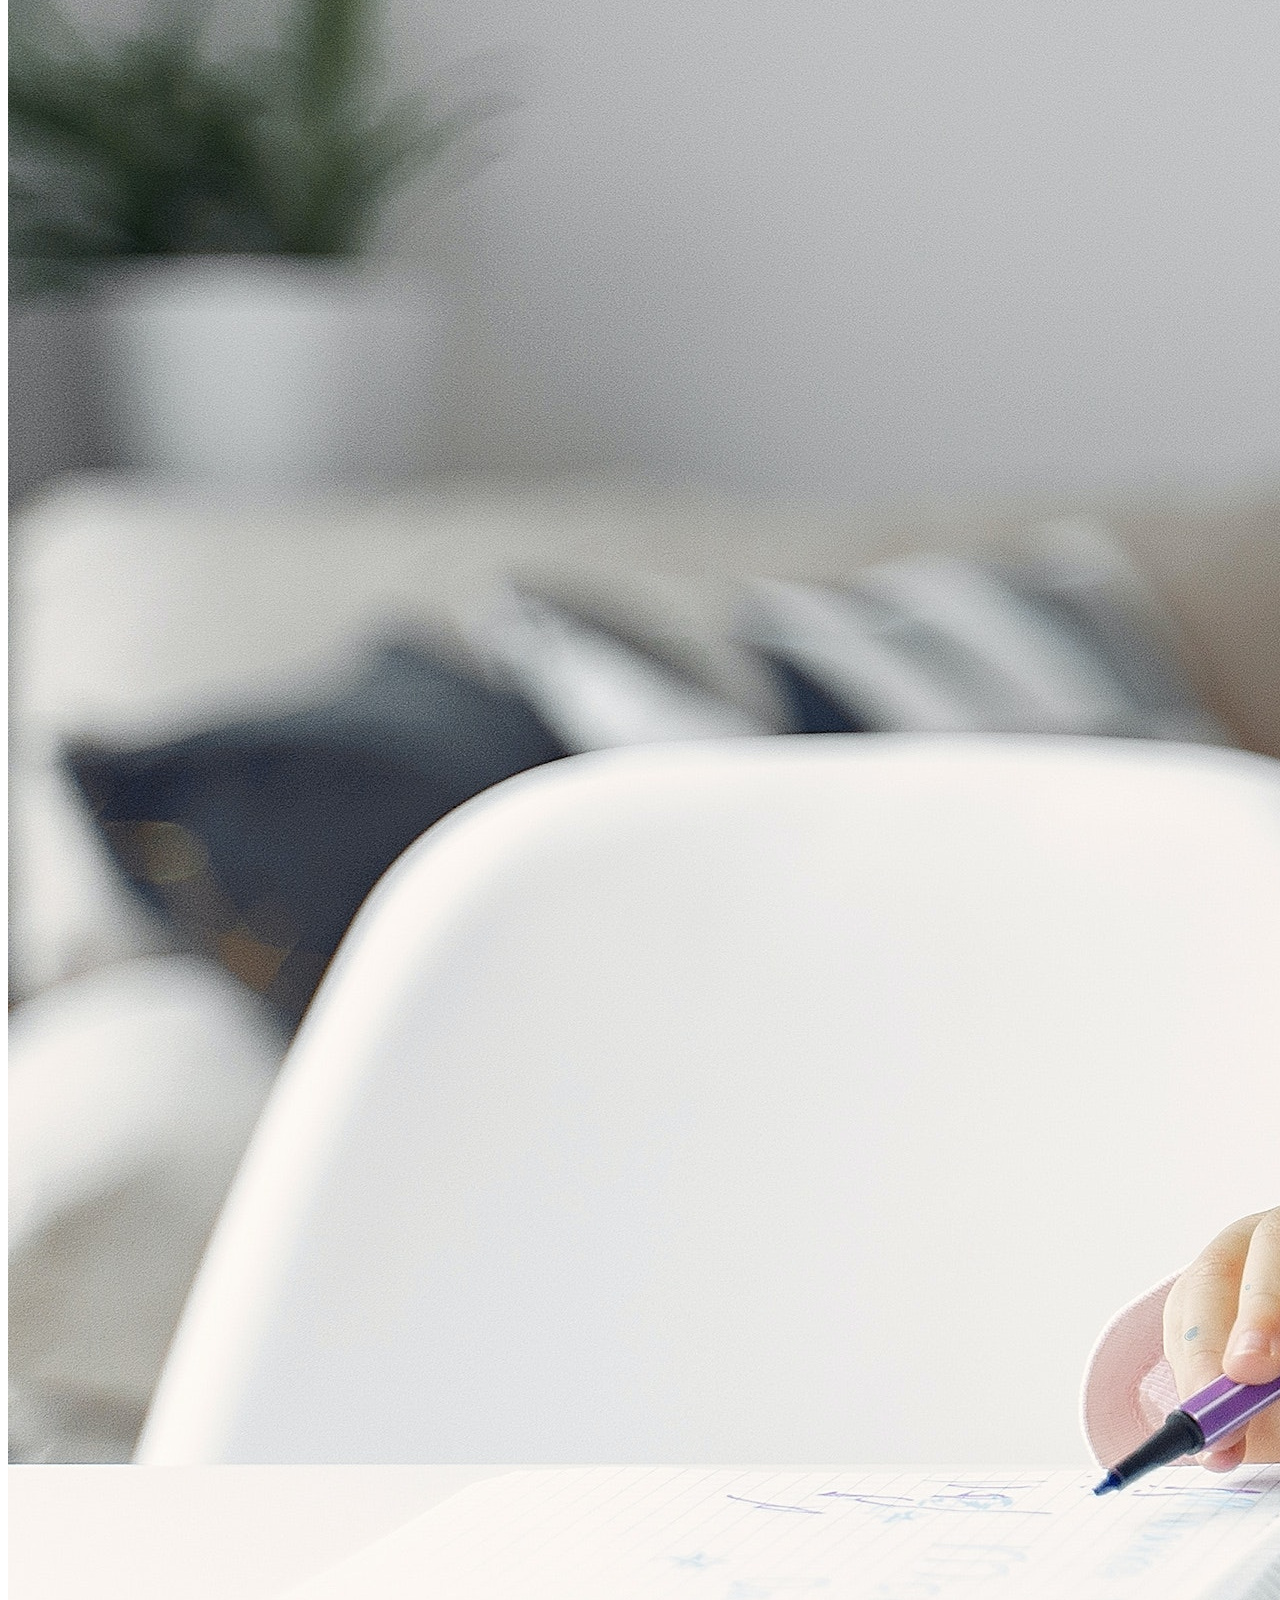
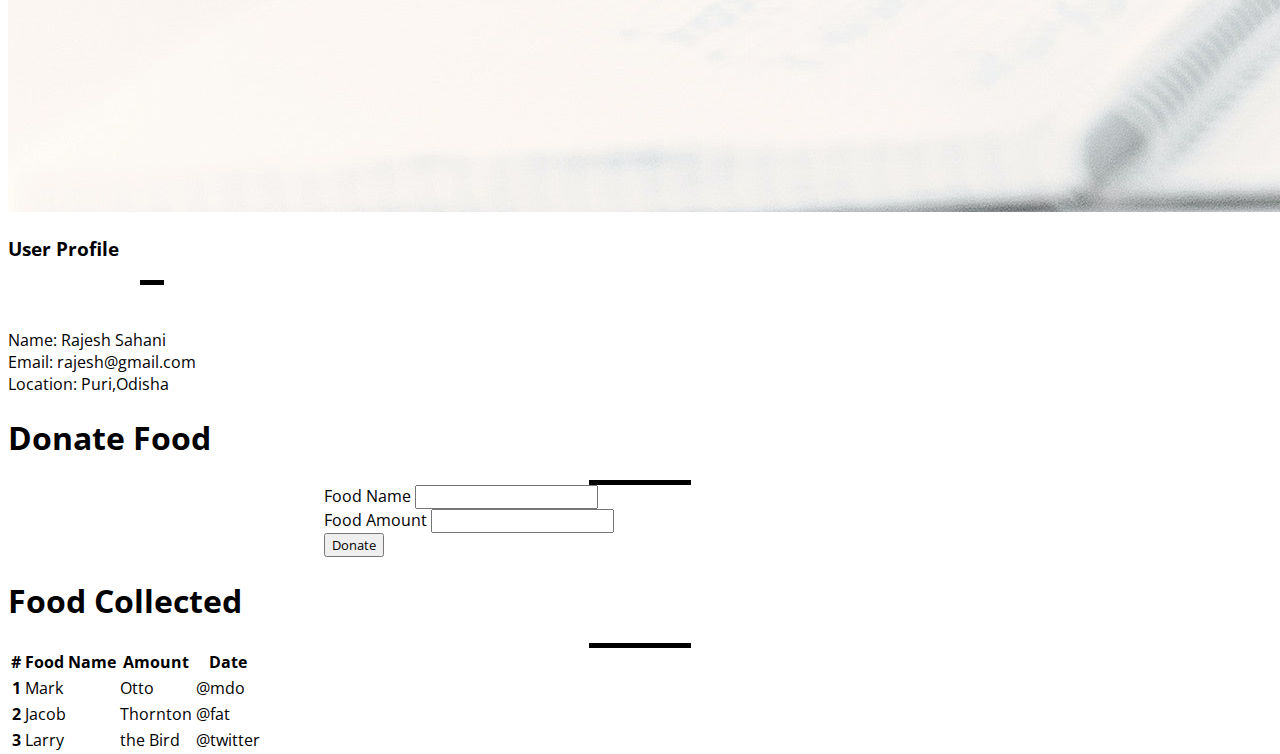
<file: donate.html>
<!DOCTYPE html>
<html lang="en">

<head>
    <meta charset="UTF-8">
    <meta http-equiv="X-UA-Compatible" content="IE=edge">
    <meta name="viewport" content="width=device-width, initial-scale=1.0">
    <title>contact Us</title>
    <link rel="stylesheet" href="https://cdn.jsdelivr.net/npm/bootstrap@4.6.0/dist/css/bootstrap.min.css"
        integrity="sha384-B0vP5xmATw1+K9KRQjQERJvTumQW0nPEzvF6L/Z6nronJ3oUOFUFpCjEUQouq2+l" crossorigin="anonymous">
    <link rel="stylesheet" href="style.css">
    <link rel="preconnect" href="https://fonts.gstatic.com">
    <link rel="preconnect" href="https://fonts.gstatic.com">
    <link href="https://fonts.googleapis.com/css2?family=Open+Sans&display=swap" rel="stylesheet">

</head>

<body>
    <header>
        <div class="container-fluid">

            <nav class="navbar fixed-top navbar-expand-sm navbar-dark ">
                <img src="./images/feedfood.png" alt="" width="80" height="80" class="d-inline-block align-text-top">
                <a href="index.html" class="navbar-brand mb-0 h1 cool-link" style="color: white;"><b>FeeD FooD</b></a>

                <button class="navbar-toggler" data-toggle="collapse" data-target="#navbarMenu">
                    <span class="navbar-toggler-icon"></span>
                </button>
                <div class="collapse navbar-collapse" id="navbarMenu">
                    <ul class="navbar-nav ml-auto">
                        <li class="nav-item">
                            <a href="index.html" class="nav-link ml-2 cool-link" style="color: black;">Home</a>
                        </li>
                        <li class="nav-item">
                            <a href="about.html" class="nav-link ml-2 cool-link" style="color: black;">About</a>
                        </li>
                        <li class="nav-item">
                            <a href="#" class="nav-link ml-2 cool-link" style="color: black;">Mission</a>
                        </li>
                        <li class="nav-item">
                            <a href="contactus.html" class="nav-link ml-2 cool-link" style="color: black;">Contact
                                Us</a>
                        </li>

                        <li class="nav-item">
                            <button type="button" class="btn btn-dark ml-2 mt-1 logged-in text-light"><a
                                    href="./donate.html">Donate</a></button>
                        </li>
                        <li class="nav-item">
                            <button type="button" class="btn btn-dark ml-2 mt-1 logged-in text-light"><a
                                    href="./collect.html">Collect</a></button>
                        </li>
                        <!-- <li class="nav-item">
                            <button type="button" class="btn btn-light ml-2 mt-1 logged-in text-light">Profile</button>
                        </li> -->
                    </ul>
                </div>
            </nav>
        </div>
    </header>
    <section>
        <div class="container1 row py-3 justify-content-around card-deck" style="height: 80vh;">

            <div class="card col-3" style="width: 18rem;">
                <img src="./images/mis2.jpg" class="card-img-top" alt="...">
                <div class="card-body text-center align-middle">
                    <div class="container">
                        
                        <h3 class="card-title">User Profile</h3>
                        <div class="bottom1"></div>
                        <br><br>
                        <div>
                            Name: <span className="text-info">Rajesh Sahani</span>
                        </div>
                        <div>
                            Email: <span className="text-info">rajesh@gmail.com</span>
                        </div>
                        <div>
                            Location: <span className="text-info">Puri,Odisha</span>
                        </div>
                    </div>
                </div>
            </div>

            <div class="card shadow bg-light col-4 p-3">
                <h1>Donate Food</h1>
                <div class="bottom1"></div>
                <form action="">
                    <div class="form-group">
                        <label for="exampleInputEmail1">Food Name</label>
                        <input type="text" class="form-control" id="exampleInputEmail1" aria-describedby="emailHelp"
                            name="food-name" required>

                    </div>
                    <div class="form-group ">
                        <label for="description">Food Amount</label>
                        <input type="number" name="food-amount" id="description" class="form-control" required>
                    </div>
                    <button type="submit" class="btn btn-success">Donate</button>

                </form>
            </div>
            <div class="col-4 card shadow">
                <h1>Food Collected</h1>
                <div class="bottom1 mb-3"></div>

                <table class="table">
                    <thead class="thead-dark">
                        <tr>
                            <th scope="col">#</th>
                            <th scope="col">Food Name</th>
                            <th scope="col">Amount</th>
                            <th scope="col">Date</th>
                        </tr>
                    </thead>
                    <tbody>
                        <tr>
                            <th scope="row">1</th>
                            <td>Mark</td>
                            <td>Otto</td>
                            <td>@mdo</td>
                        </tr>
                        <tr>
                            <th scope="row">2</th>
                            <td>Jacob</td>
                            <td>Thornton</td>
                            <td>@fat</td>
                        </tr>
                        <tr>
                            <th scope="row">3</th>
                            <td>Larry</td>
                            <td>the Bird</td>
                            <td>@twitter</td>
                        </tr>
                    </tbody>
                </table>
            </div>

        </div>

    </section>
    <script src="https://code.jquery.com/jquery-3.5.1.slim.min.js"
        integrity="sha384-DfXdz2htPH0lsSSs5nCTpuj/zy4C+OGpamoFVy38MVBnE+IbbVYUew+OrCXaRkfj"
        crossorigin="anonymous"></script>
    <script src="https://cdn.jsdelivr.net/npm/popper.js@1.16.1/dist/umd/popper.min.js"
        integrity="sha384-9/reFTGAW83EW2RDu2S0VKaIzap3H66lZH81PoYlFhbGU+6BZp6G7niu735Sk7lN"
        crossorigin="anonymous"></script>
    <script src="https://cdn.jsdelivr.net/npm/bootstrap@4.6.0/dist/js/bootstrap.min.js"
        integrity="sha384-+YQ4JLhjyBLPDQt//I+STsc9iw4uQqACwlvpslubQzn4u2UU2UFM80nGisd026JF"
        crossorigin="anonymous"></script>
</body>

</html>
</file>
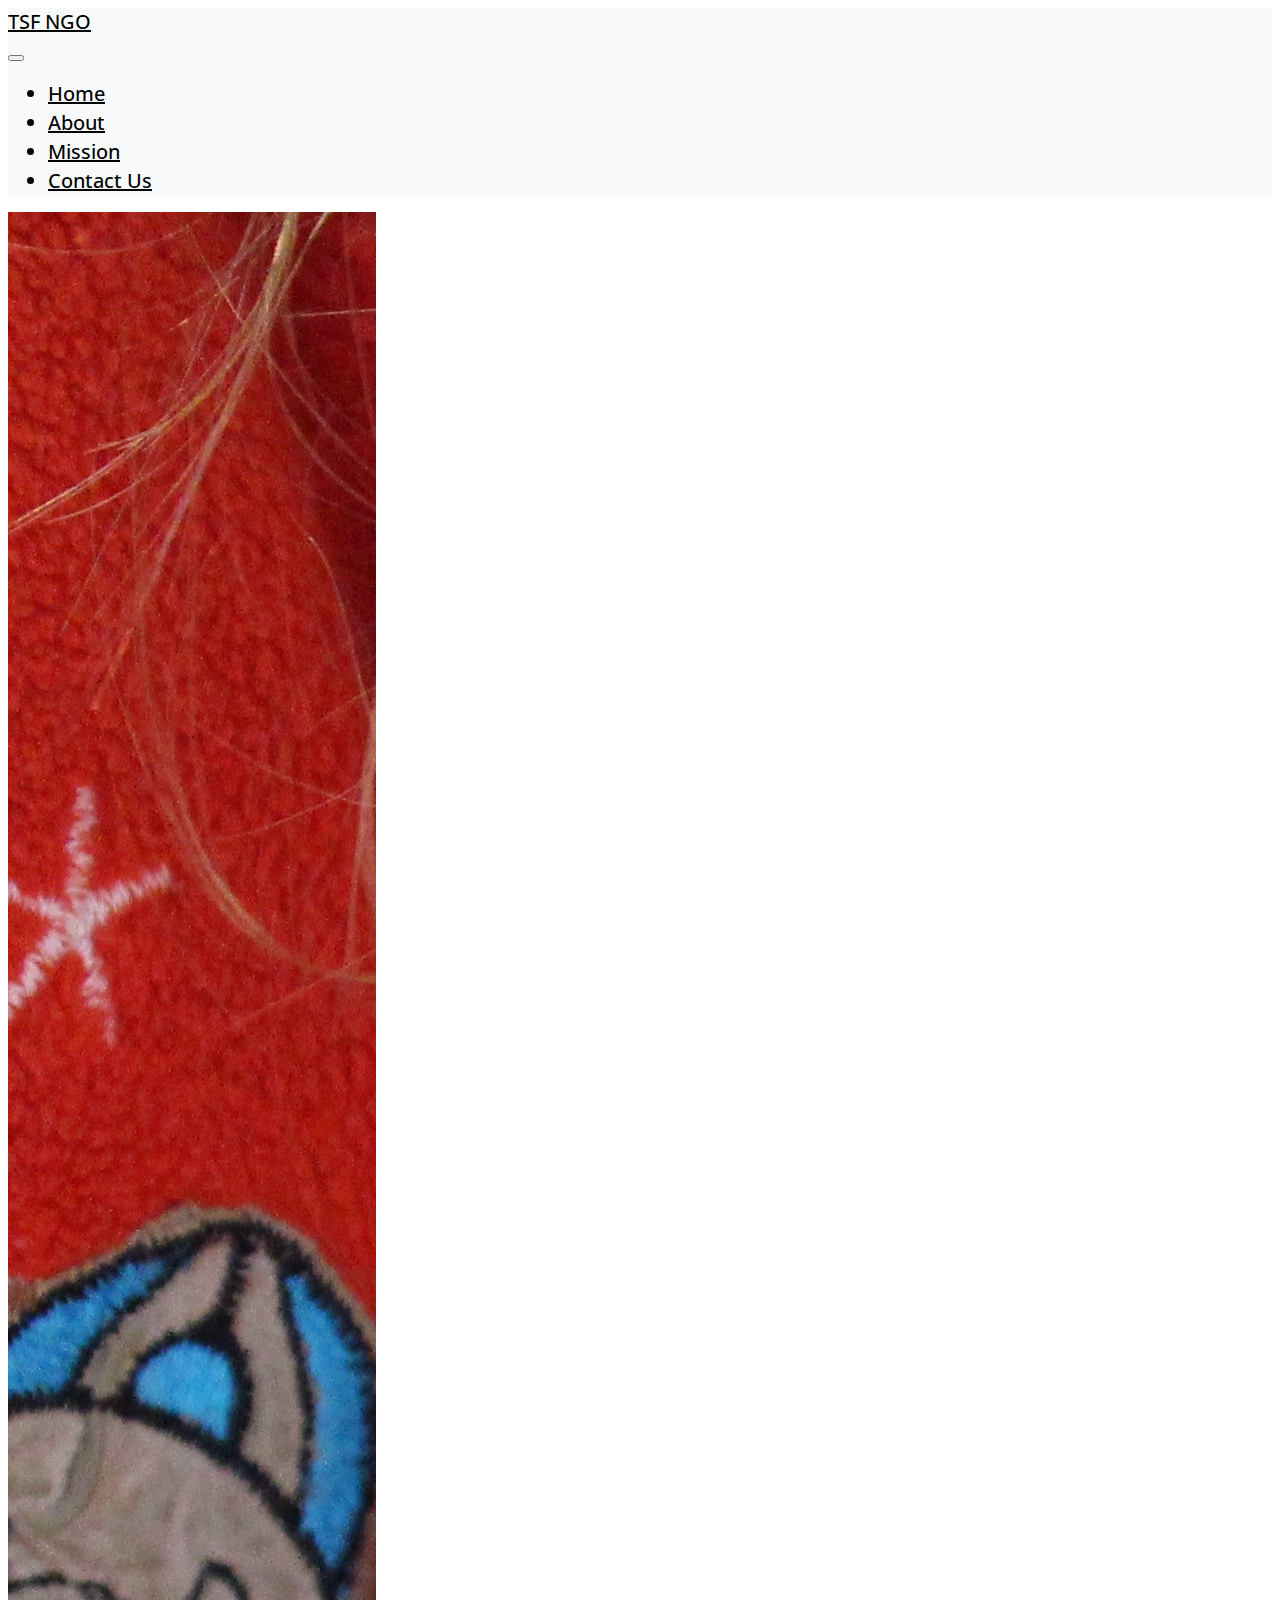
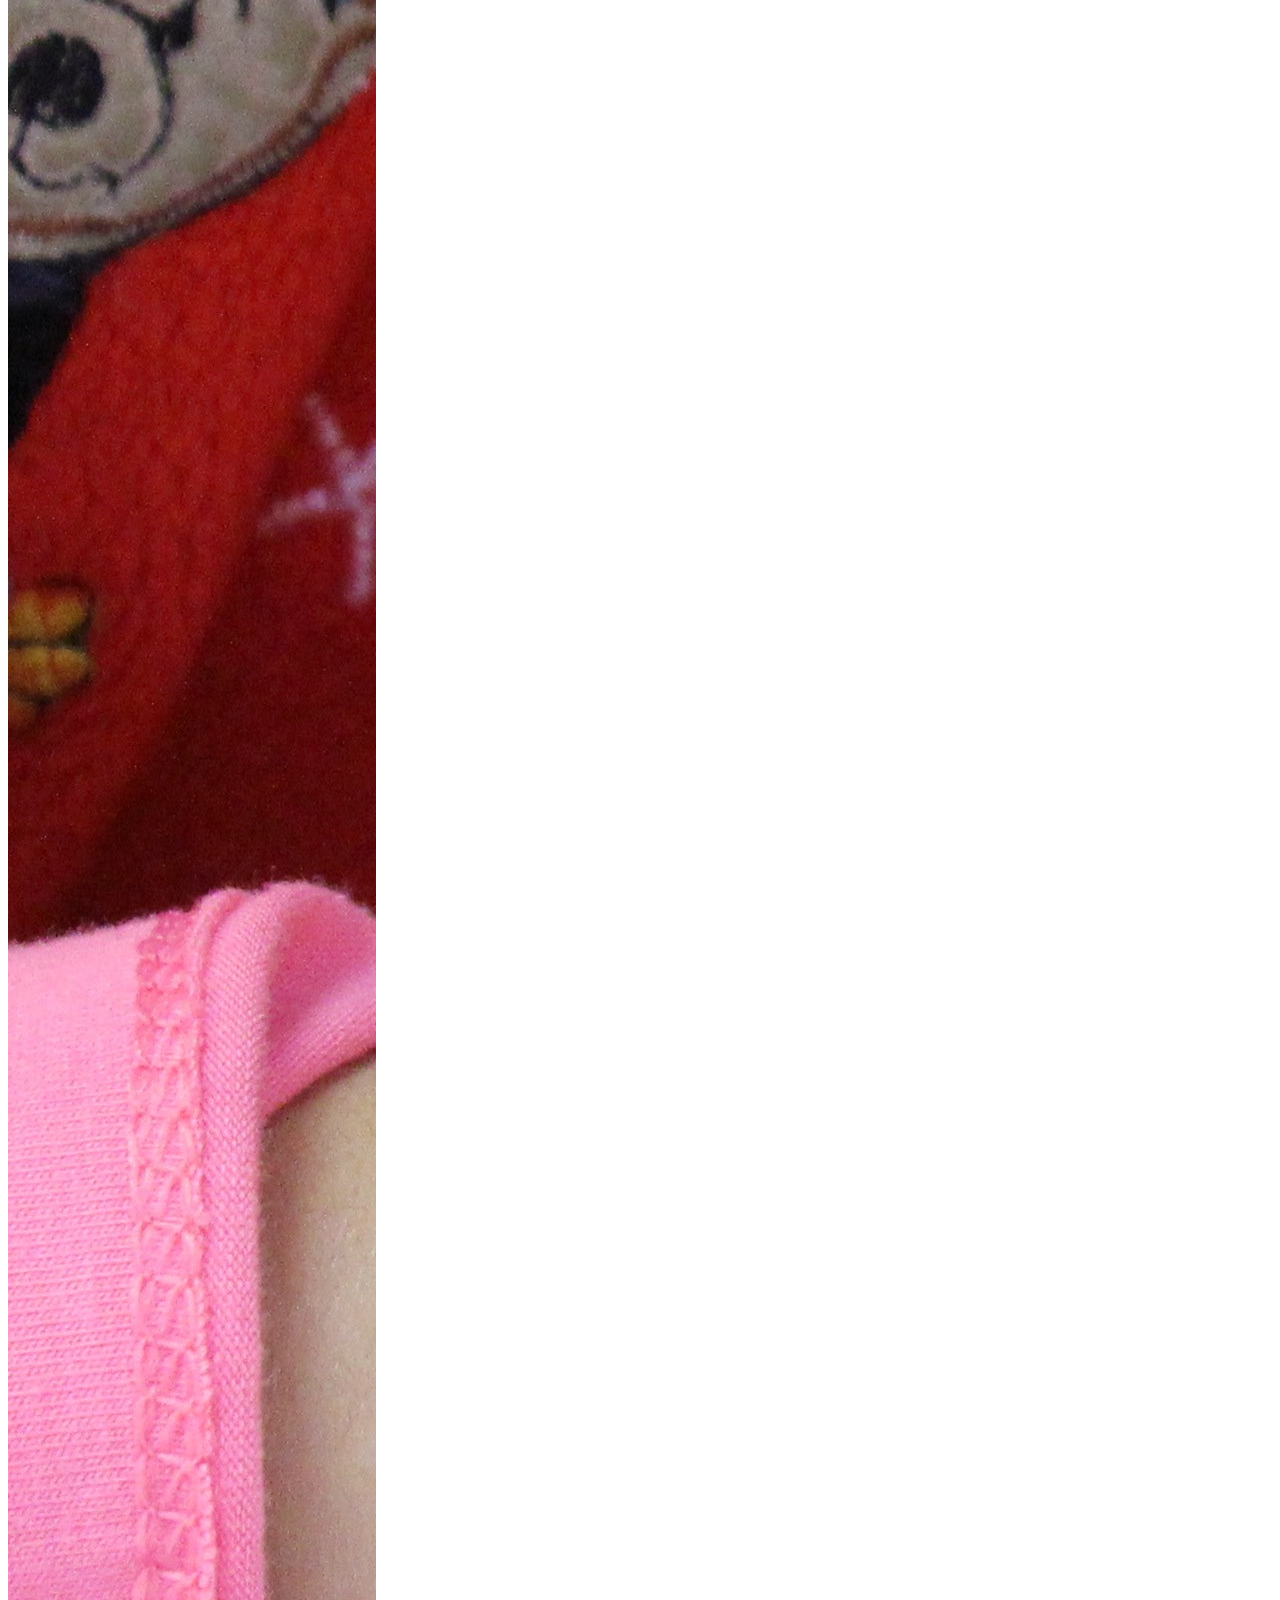
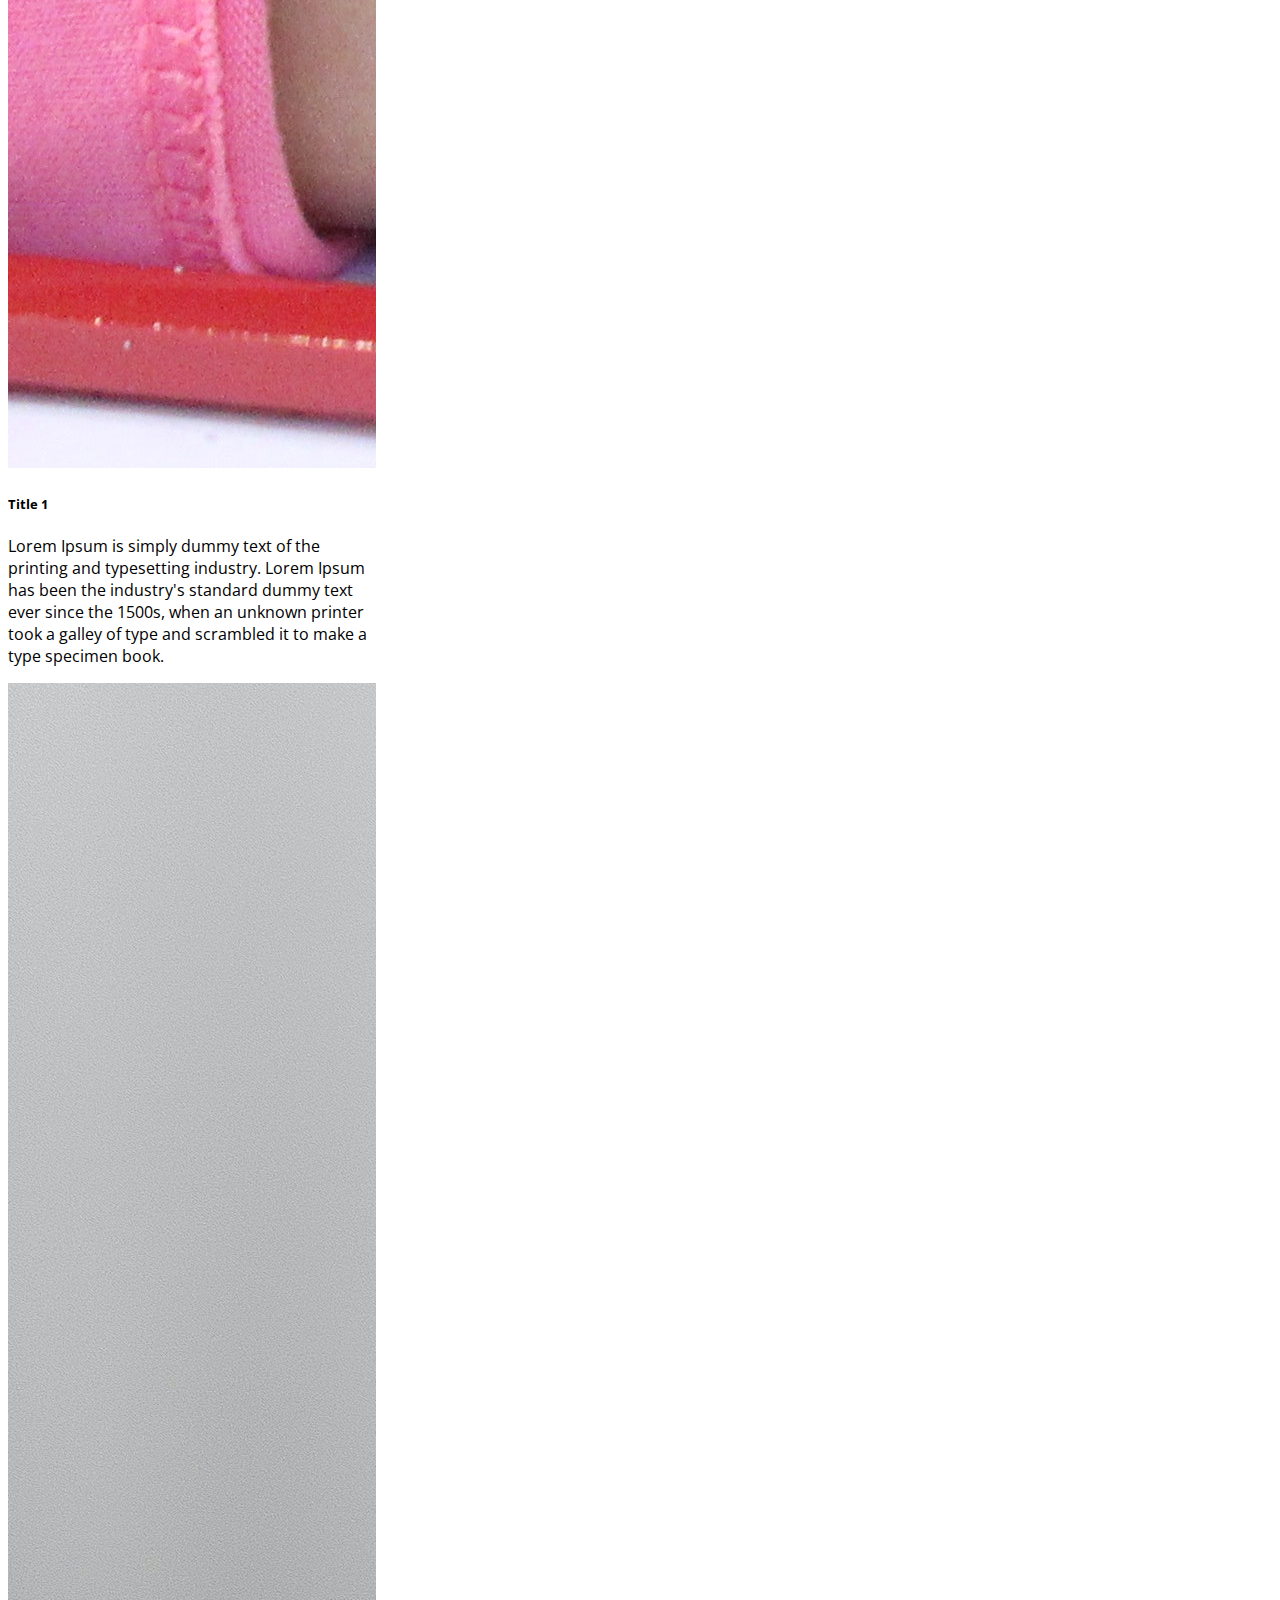
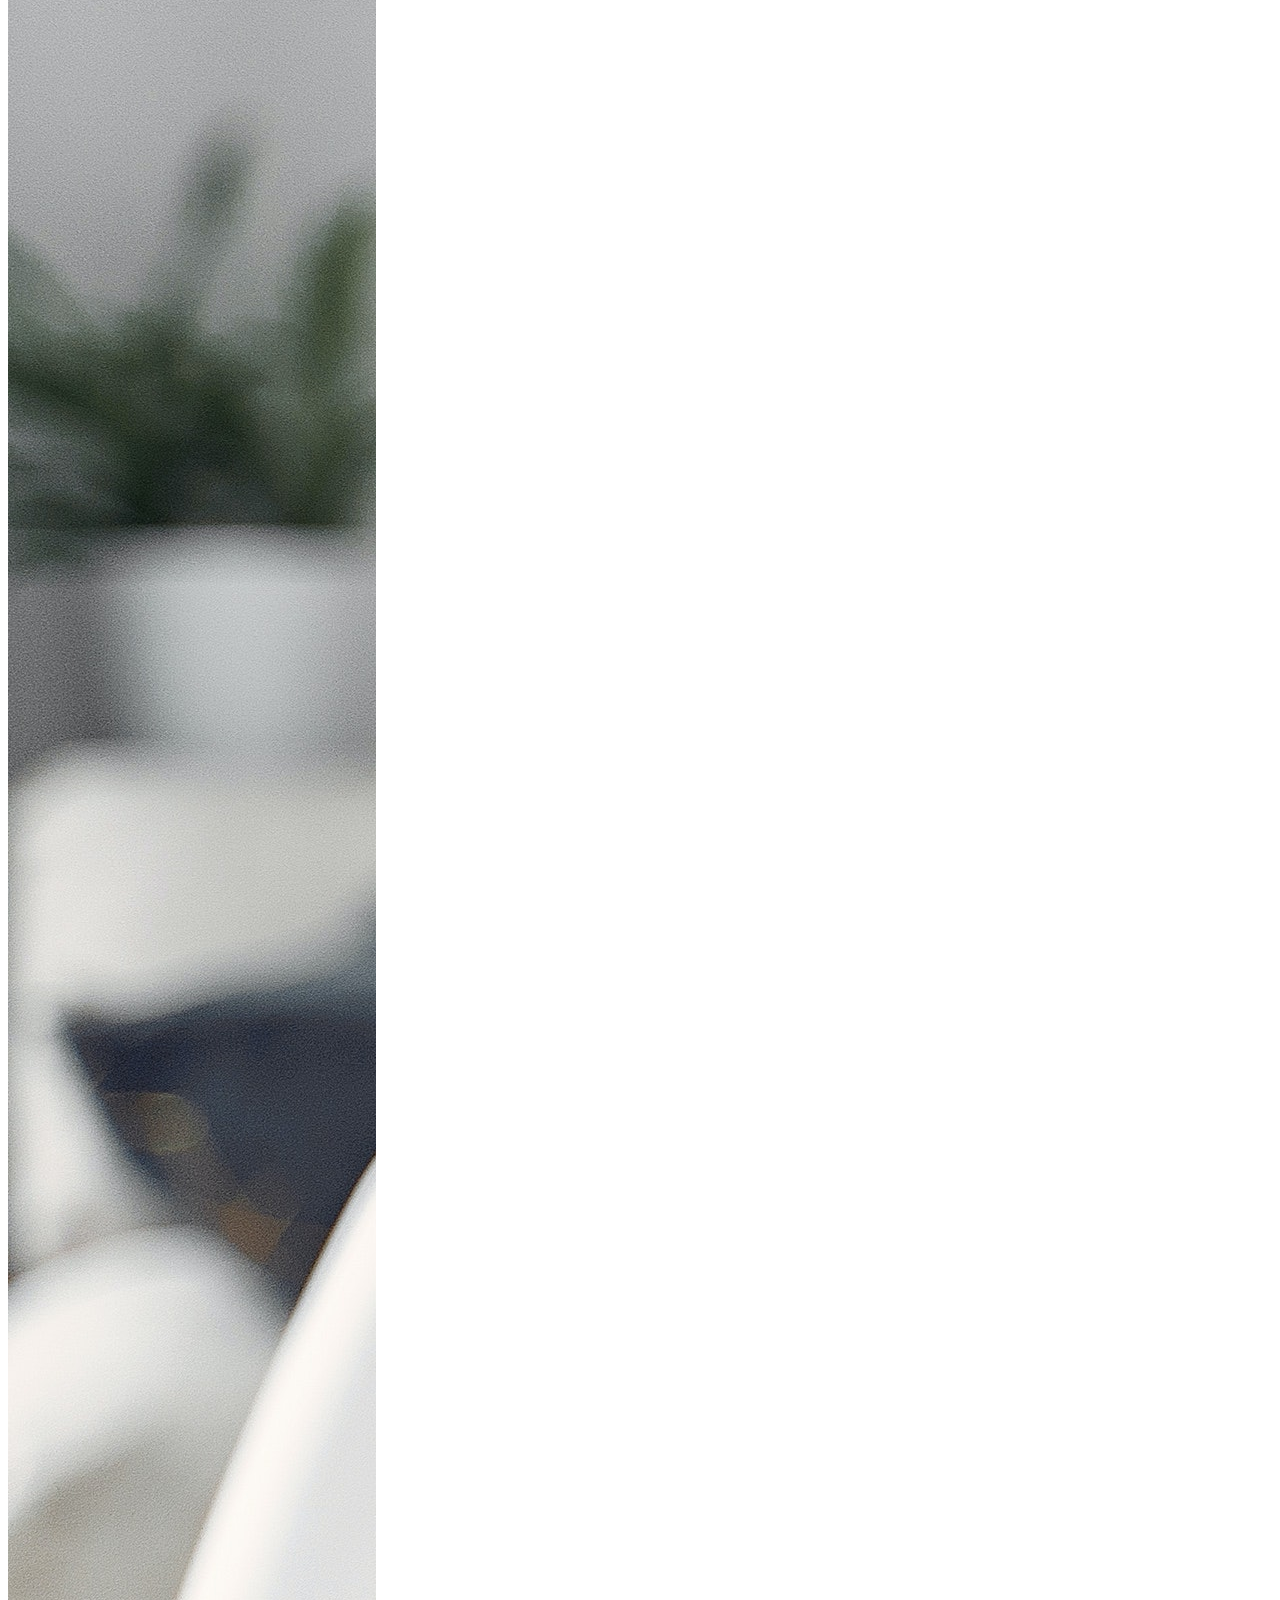
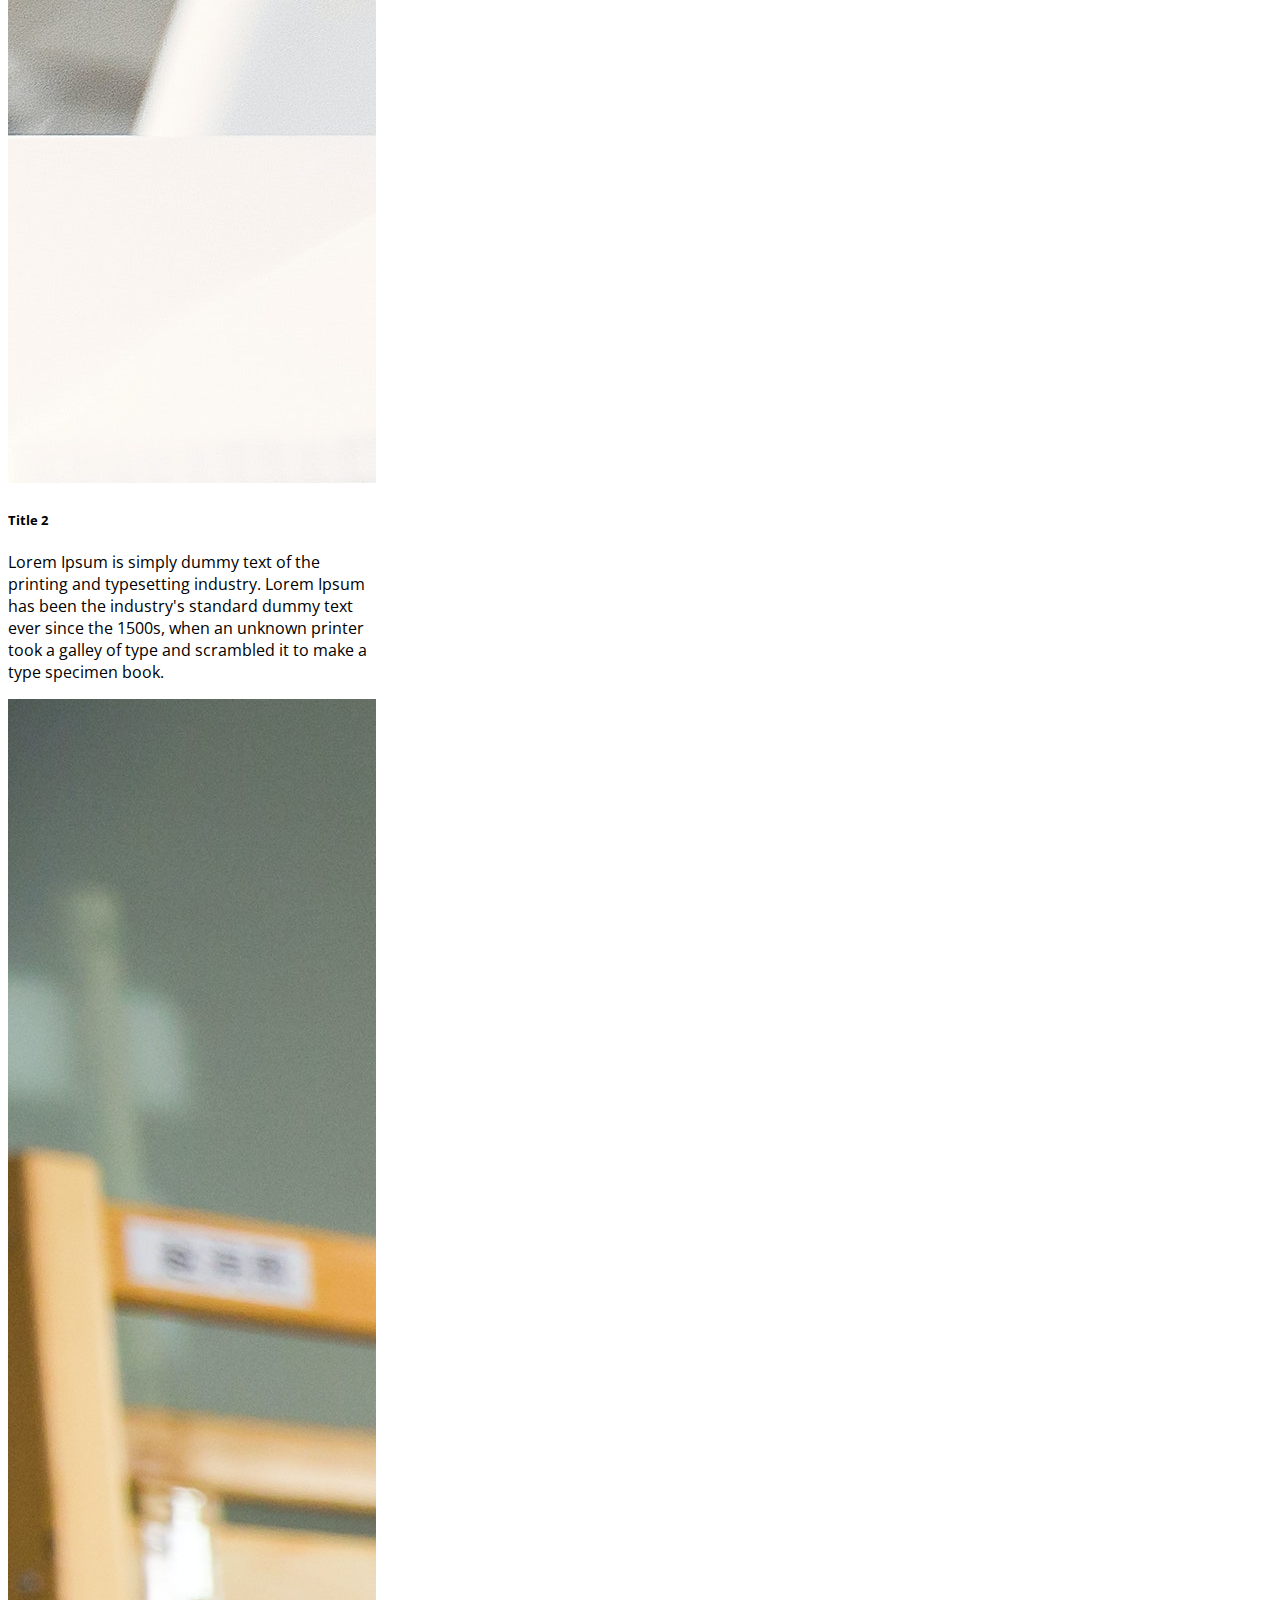
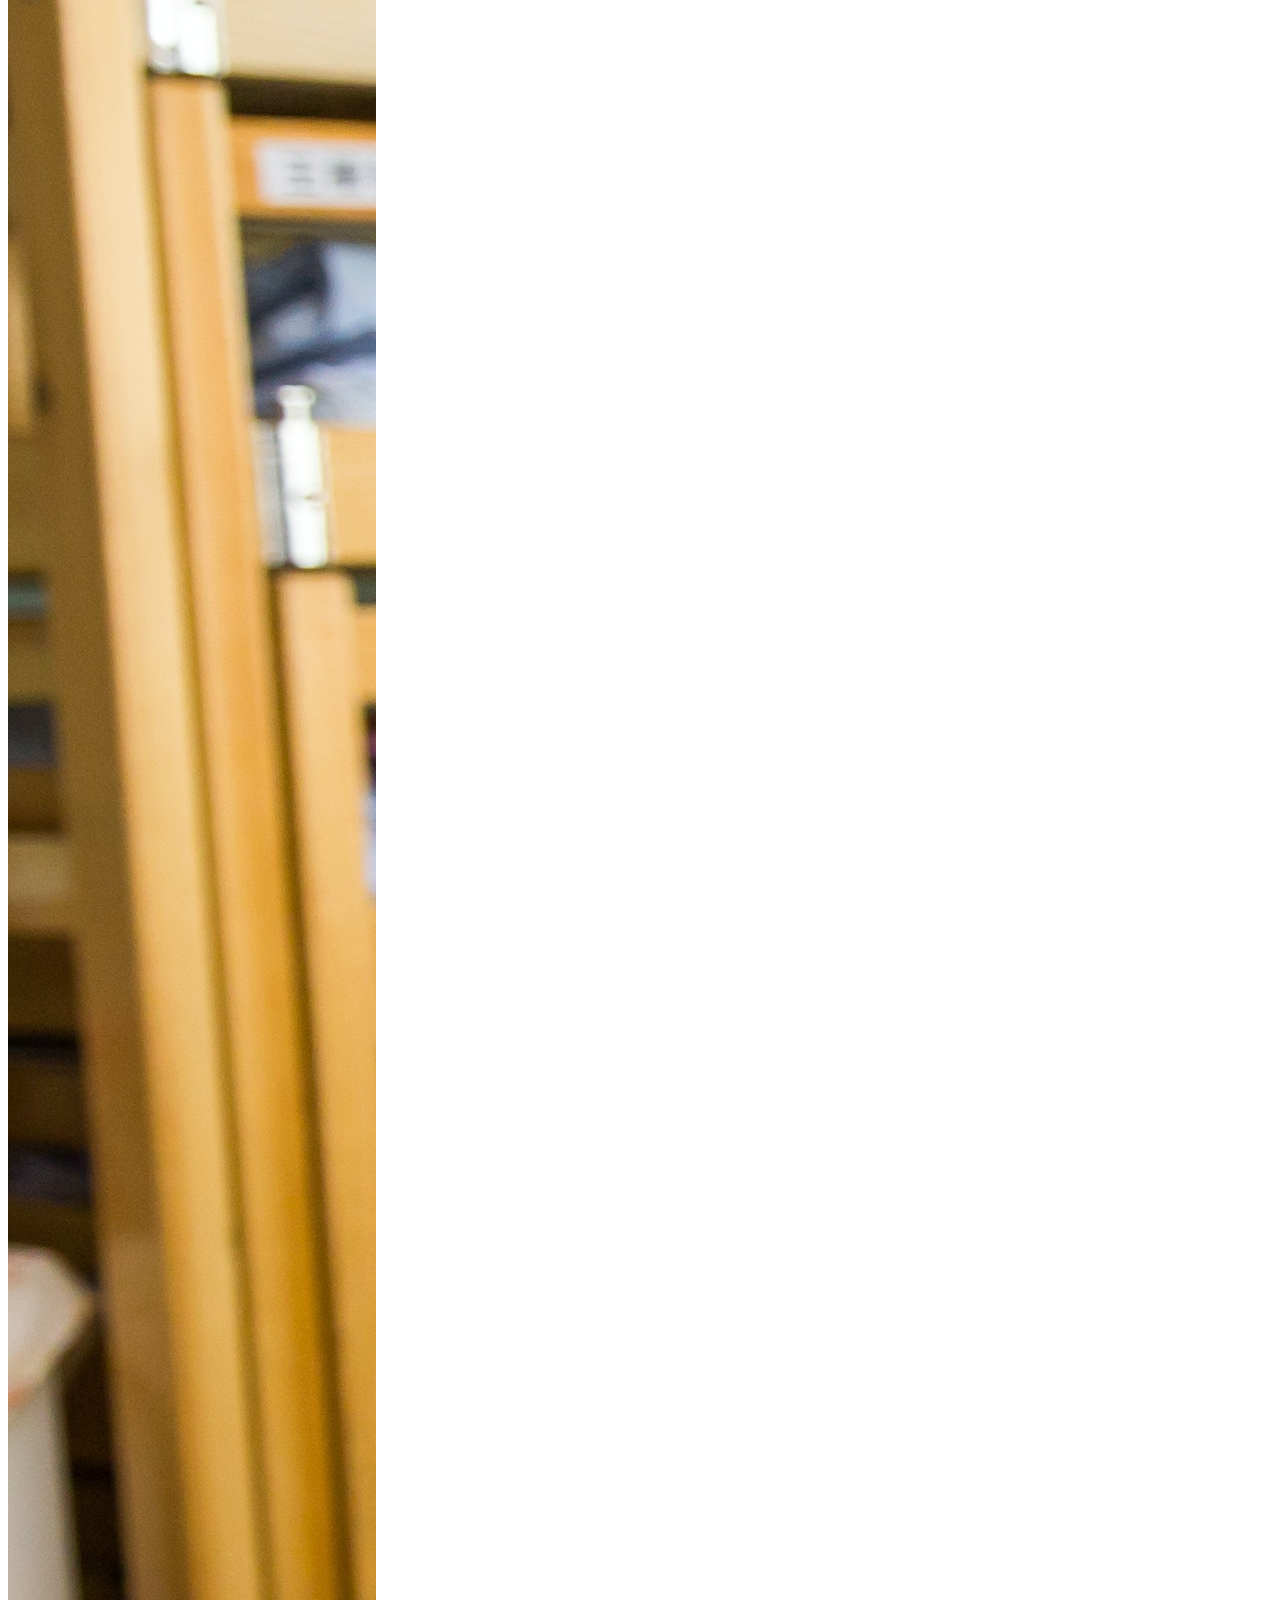
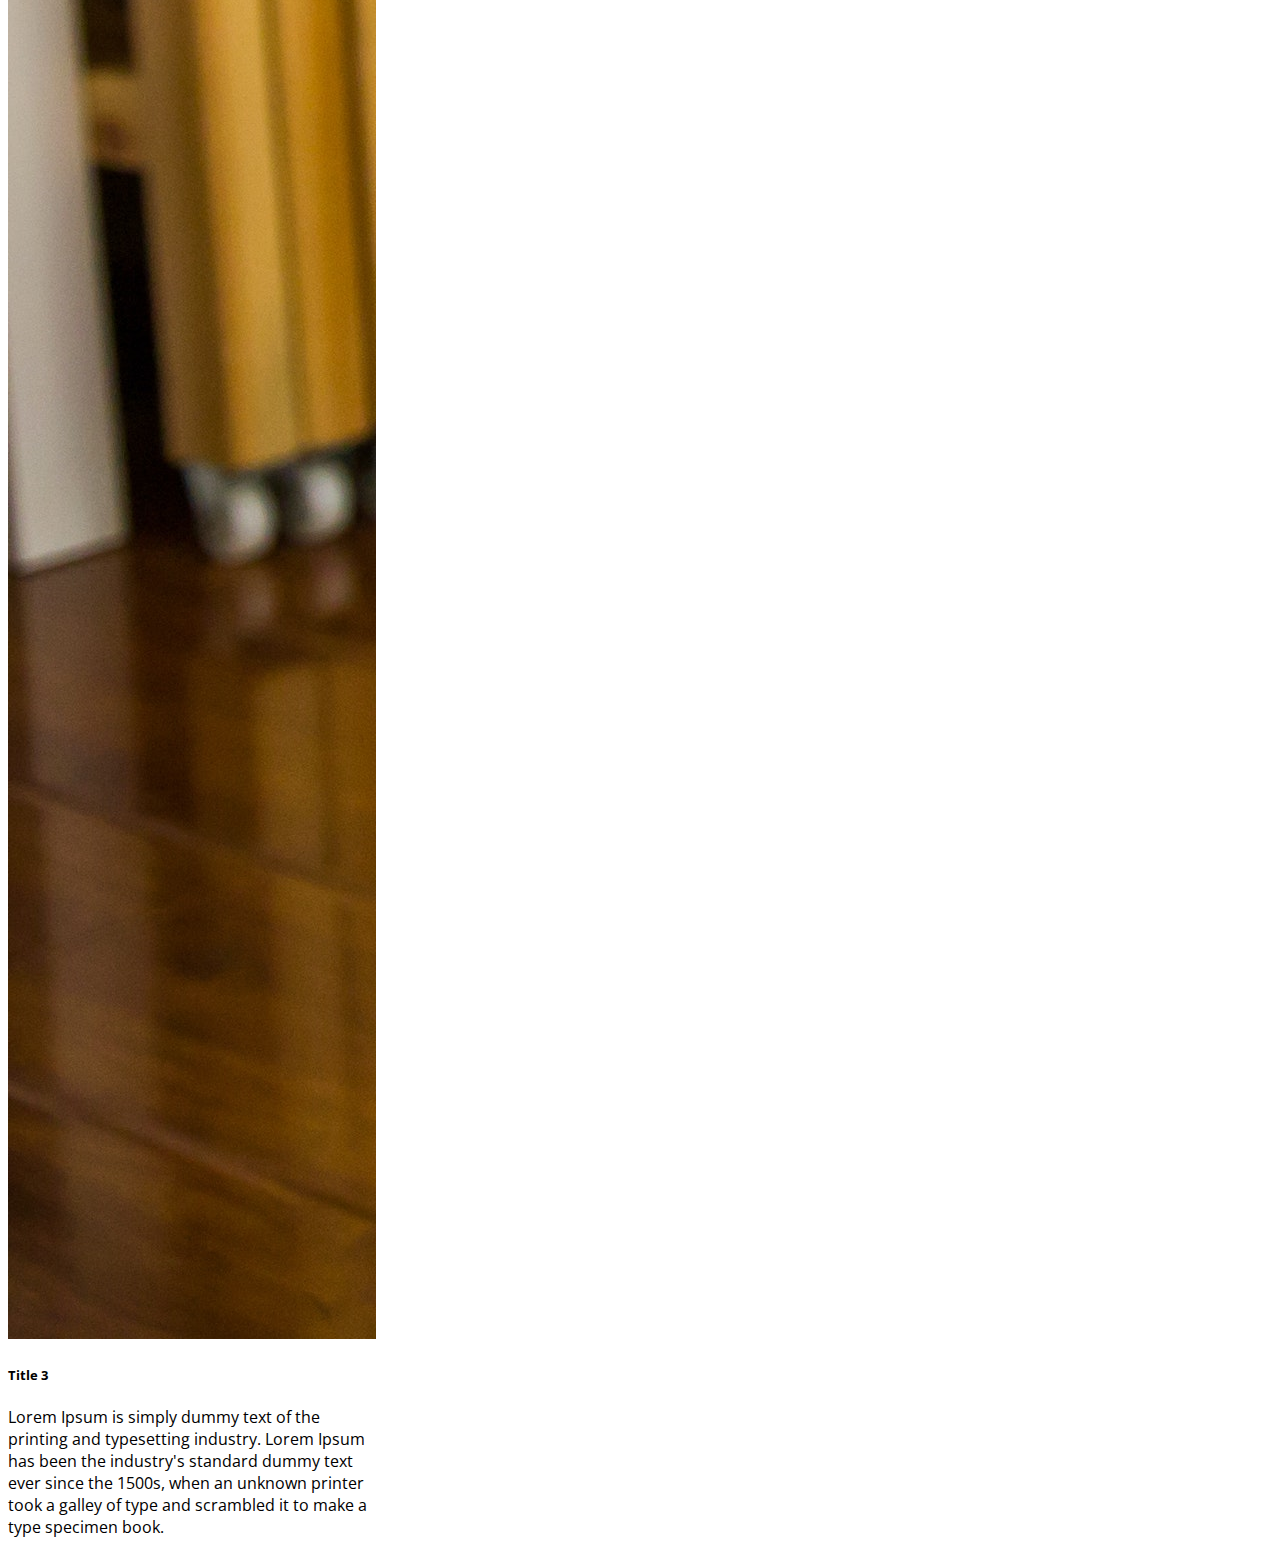
<file: mission.html>
<!DOCTYPE html>
<html lang="en">
<head>
    <meta charset="UTF-8">
    <meta http-equiv="X-UA-Compatible" content="IE=edge">
    <meta name="viewport" content="width=device-width, initial-scale=1.0">
    <title>Mission</title>
    <link rel="stylesheet" href="https://cdn.jsdelivr.net/npm/bootstrap@4.6.0/dist/css/bootstrap.min.css"
        integrity="sha384-B0vP5xmATw1+K9KRQjQERJvTumQW0nPEzvF6L/Z6nronJ3oUOFUFpCjEUQouq2+l" crossorigin="anonymous">
    <link rel="stylesheet" href="style.css">
    <link rel="preconnect" href="https://fonts.gstatic.com">
    <link rel="preconnect" href="https://fonts.gstatic.com">
    <link href="https://fonts.googleapis.com/css2?family=Open+Sans&display=swap" rel="stylesheet">
    
</head>
<body>
    <header>
        <div class="container-fluid">

            <nav class="navbar fixed-top navbar-expand-sm navbar-light bg-light ">
                <a href="index.html" class="navbar-brand mb-0 h1 cool-link" style="color: black;">TSF NGO</a>
                <button class="navbar-toggler" data-toggle="collapse" data-target="#navbarMenu">
                    <span class="navbar-toggler-icon"></span>
                </button>
                <div class="collapse navbar-collapse" id="navbarMenu">
                    <ul class="navbar-nav ml-auto">
                        <li class="nav-item">
                            <a href="index.html" class="nav-link ml-2 cool-link" style="color: black;">Home</a>
                        </li>
                        <li class="nav-item">
                            <a href="about.html" class="nav-link ml-2 cool-link" style="color: black;">About</a>
                        </li>
                        <li class="nav-item">
                            <a href="#" class="nav-link ml-2 cool-link" style="color: black;">Mission</a>
                        </li>
                        <li class="nav-item">
                            <a href="contactus.html" class="nav-link ml-2 cool-link" style="color: black;">Contact Us</a>
                        </li>
                     
                    </ul>
                </div>
            </nav>
        </div>
    </header>
    <section>
        <div class="container ">
            <div class="row justify-content-center">
                <div class="col-md-4 " >
                    <div class="card shadow" style="width: 23rem;" >
                        <div class="inner">

                            <img src="./images/mis1.jpg" class="card-img-top" alt="...">
                        </div>
                        <div class="card-body">
                          <h5 class="card-title">Title 1</h5>
                          <p class="card-text">Lorem Ipsum is simply dummy text of the printing and typesetting industry. Lorem Ipsum has been the industry's standard dummy text ever since the 1500s, when an unknown printer took a galley of type and scrambled it to make a type specimen book.</p>
                          
                        </div>
                      </div>
                </div>
                <div class="col-md-4">
                    <div class="card shadow" style="width: 23rem;" >
                        <div class="inner">

                            <img src="./images/mis2.jpg" class="card-img-top" alt="...">
                        </div>
                        <div class="card-body">
                          <h5 class="card-title">Title 2</h5>
                          <p class="card-text">Lorem Ipsum is simply dummy text of the printing and typesetting industry. Lorem Ipsum has been the industry's standard dummy text ever since the 1500s, when an unknown printer took a galley of type and scrambled it to make a type specimen book.</p>
                          
                        </div>
                      </div>
                </div>
                <div class="col-md-4">
                    <div class="card shadow" style="width: 23rem;" >
                        <div class="inner">

                            <img src="./images/mis3.jpg" class="card-img-top" alt="...">
                        </div>
                        <div class="card-body">
                          <h5 class="card-title">Title 3</h5>
                          <p class="card-text">Lorem Ipsum is simply dummy text of the printing and typesetting industry. Lorem Ipsum has been the industry's standard dummy text ever since the 1500s, when an unknown printer took a galley of type and scrambled it to make a type specimen book. </p>
                          
                        </div>
                      </div>
                </div>
            </div>
        </div>
    </section>

    <script src="https://code.jquery.com/jquery-3.5.1.slim.min.js"
    integrity="sha384-DfXdz2htPH0lsSSs5nCTpuj/zy4C+OGpamoFVy38MVBnE+IbbVYUew+OrCXaRkfj"
    crossorigin="anonymous"></script>
<script src="https://cdn.jsdelivr.net/npm/popper.js@1.16.1/dist/umd/popper.min.js"
    integrity="sha384-9/reFTGAW83EW2RDu2S0VKaIzap3H66lZH81PoYlFhbGU+6BZp6G7niu735Sk7lN"
    crossorigin="anonymous"></script>
<script src="https://cdn.jsdelivr.net/npm/bootstrap@4.6.0/dist/js/bootstrap.min.js"
    integrity="sha384-+YQ4JLhjyBLPDQt//I+STsc9iw4uQqACwlvpslubQzn4u2UU2UFM80nGisd026JF"
    crossorigin="anonymous"></script>
    
</body>
</html>
</file>
<file: style.css>
*{
    font-family: 'Open Sans', sans-serif;
    
}

a{
    color: white;
    font-weight: 500;
}
.btn:hover{
    background-color: #f8f9fa;
    text-decoration: none;
    color: black;
    transition: 500ms;
}
.btn a:hover{
    text-decoration: none;
    color: black;
    font-weight: 500;
    
}

html.is-animating .transition-fade{
    opacity: 0;
}
.header{
    z-index: 10;
}
.navbar-brand{
font-size: 1.25rem;
font-weight: 500;

}
.nav-item{
    font-weight: 500;
    font-size: 1.25rem;
    
}
.cool-link::after{
content: "";
display: block;
width: 0;
height: 2px;
background: black;
transition: width .3s;
}
.cool-link:hover::after{
width: 100%;
transition: width .3s;
}

.container-fluid{
    background-color: #f8f9fa;
}
.red_bg{
    background-image: url("https://image.freepik.com/free-vector/colorful-set-circle-round-frames_1017-14804.jpg");
    background-position:initial;
    background-repeat: no-repeat;
    background-size: cover;
    position: fixed;
}
.blue_bg{
    background-image: url("https://image.freepik.com/free-vector/gradient-geometric-wallpaper_23-2148818330.jpg");
    background-position:center;
    background-repeat: no-repeat;
    background-size: cover;
}
.container1{
    margin-top: 8%;
    background-color: #f8f9fa;
}
.carousel-control-prev,.carousel-control-next{
    width: 70px;
    height: 70px;
    border-radius: 50%;
    top: calc(50% - 25px);
    background-color: rgb(34, 33, 33);
}
.carousel-control-prev{
    left: 5%;
    
}
.carousel-control-next{
    right: 5%;
    
}
.carousel-indicators li{
height: 20px;
width: 20px;
border-radius: 50%;
}
.carousel-item {
    height: 757px;
    transition: transform 1s ease, opacity .5s ease-out
}

.image{
    margin-top: 6.5rem;
    margin-left: 6.5rem;
    width: 75%;
    border-radius: 15px;
}
.col-md-6{
    margin-top: 3rem;
    margin-left: 3rem;
    padding: 3rem;
    font-size: 1.2rem;
}

.col-md-6 p{
    line-height: 35px;
}
.bottom{
    border-bottom: 5px solid black;
    width: 30%;
    margin-left: 12.5rem; 
}
.bottom1{
    border-bottom: 5px solid black;
    width: 8%;
    margin-left: 46%;
}
.inner{
    overflow: hidden;
}
.inner img{
transition: all 1.5s ease;
}
.inner:hover img{
    transform: scale(1.5);
    cursor: pointer;
}
form{
    margin: auto;
    width: 50%;
}
.btn-primary{
    border-radius: 15px;
    background-color: black;
    height: 35px;
    width: 75px;
}
.btn-primary a:hover{
    color: black;
    
}
.col-auto{
    margin-top: 8%;
    margin-left: 50%;
}
.frm{
height: 35rem;
}
.frm h1{
    text-align: center;
    margin-top: 8%;
}
.des{
    height: 100px;
    
}
</file>
